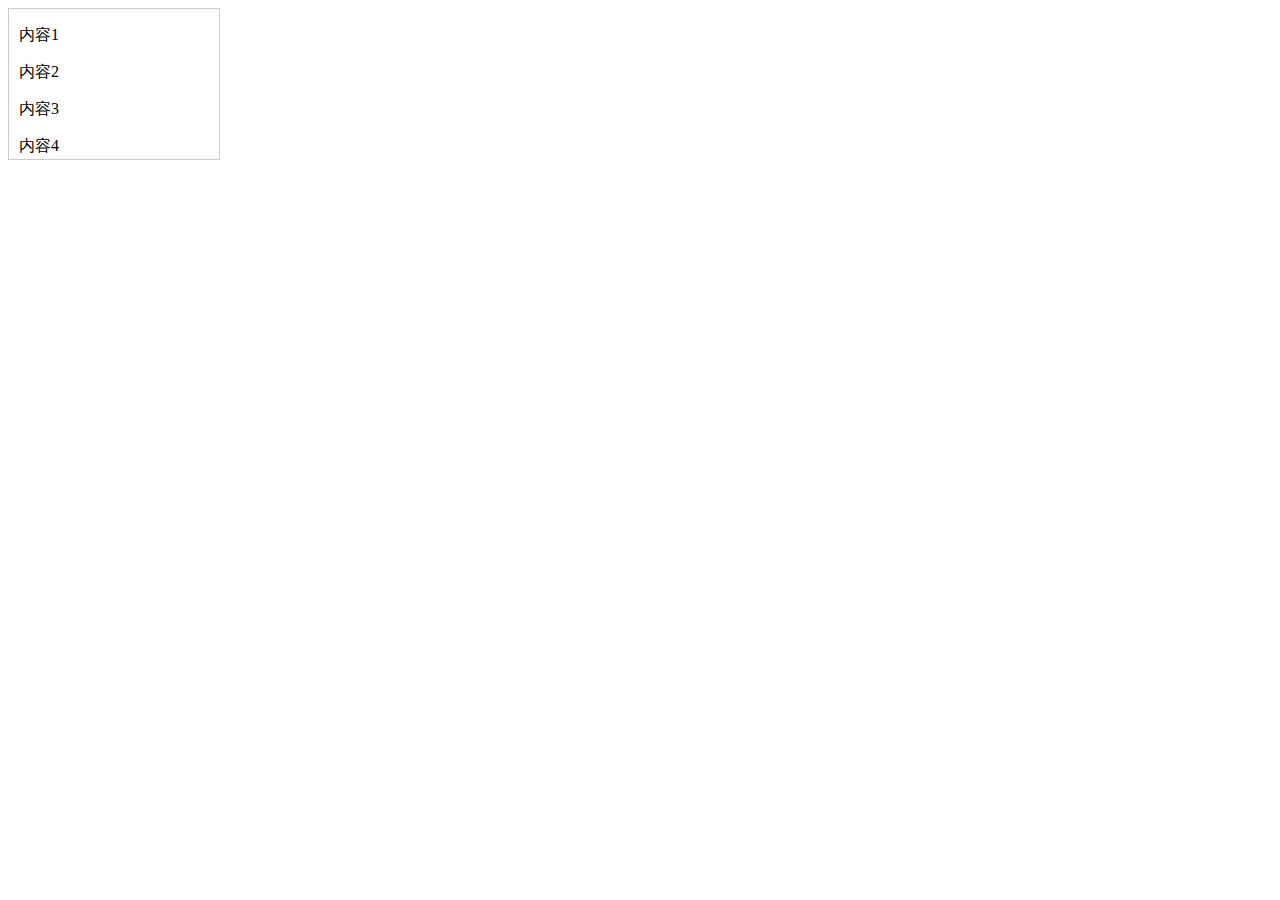
<file: html/csstest.html>
<!DOCTYPE html>
<html>
<head>
  <meta http-equiv="Content-Type" content="text/html; charset=utf-8" />
  <style>
  .content{
    width: 200px;
    height: 150px;
    padding-left: 10px;
    border: 1px solid #ccc;
    overflow-y: hidden;
  }
  .content:hover{
    overflow-y: auto;
  }
  .scrollbar::-webkit-scrollbar {
    width: 2px;
  }

  .scrollbar::-webkit-scrollbar-track-piece {
    background-color: #fff;
  } /* 滚动条的内层滑轨背景颜色 */

  .scrollbar::-webkit-scrollbar-track {
    background-color: #fff;
  } /* 滚动条的外层滑轨背景颜色 */

  .scrollbar::-webkit-scrollbar-thumb {
    background-color: #d4d8e2;
  } /* 滚动条的内层滑块颜色 */

  .scrollbar::-webkit-scrollbar-button {
    background-color: #fff;
    display: none;
  } /* 滑轨两头的监听按钮颜色 */
  </style>
</head>
<body>
  <div class="content scrollbar">
    <p>内容1</p>
    <p>内容2</p>
    <p>内容3</p>
    <p>内容4</p>
    <p>内容5</p>
    <p>内容6</p>
    <p>内容7</p>
  </div>
</body>
</html>
</file>
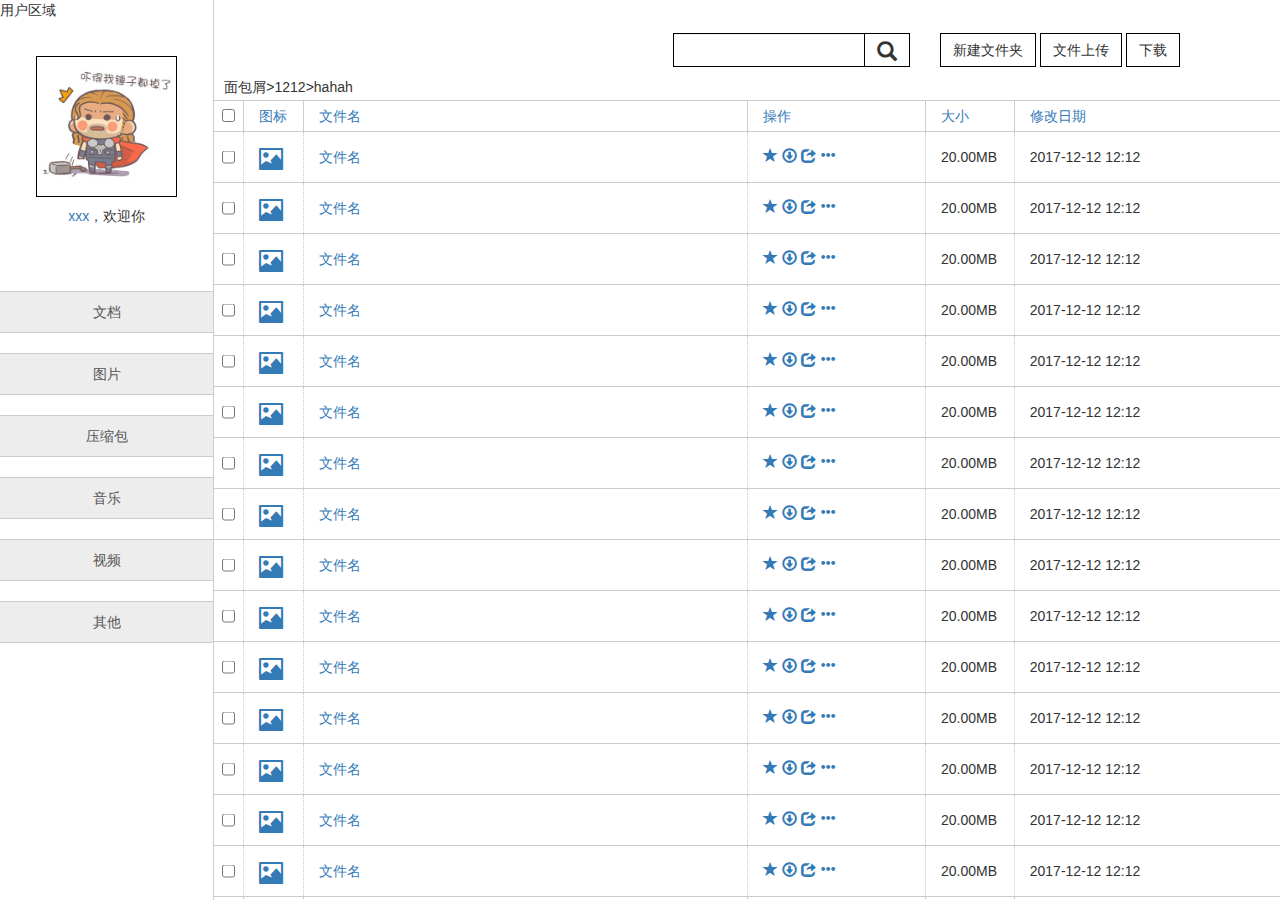
<file: html/fiilelist.html>
<html>

<head>
    <title>全部文件</title>
    <link rel="stylesheet" href="css/bootstrap.css">
    <link rel="stylesheet" href="style/style.css">
    <script type="text/javascript" src="js/jquery-3.2.1.min.js"></script>
    <script type="text/javascript" src="js/cloud.js"></script>
</head>

<body>
    <div class="container-fluid" style="overflow: hidden;">
        <div class="row">
            <!-- 左侧栏-statr -->
            <div class="col-md-2 main_left_usr" id="user_area">
                用户区域
                <div id="user_area_top" style="padding:15%">
                    <div class="thumbnail e_vertical_user rm_broder_rn" id="user_area_icon">
                        <a href="#">
                            <img src="img/tx.jpg" alt="...">
                        </a>
                        <div class="caption" align="center" id="user_area_text">
                            <a href="#">xxx</a>，欢迎你
                        </div>
                    </div>

                </div>
                <div class="bg_mxain" id="user_area_down">
                    <div class="list-group">
                        <button type="button" class="list-group-item file_kind_btn" style="text-align: center;">文档</button>
                        <button type="button" class="list-group-item file_kind_btn" style="text-align: center;">图片</button>
                        <button type="button" class="list-group-item file_kind_btn" style="text-align: center;">压缩包</button>
                        <button type="button" class="list-group-item file_kind_btn" style="text-align: center;">音乐</button>
                        <button type="button" class="list-group-item file_kind_btn" style="text-align: center;">视频</button>
                        <button type="button" class="list-group-item file_kind_btn" style="text-align: center;">其他</button>
                    </div>
                </div>
            </div>
            <!-- 左侧栏-end -->
            <div class="col-md-10 bg_head" id="t-head">
                <!-- 搜索框/下载/上传/按钮-start -->
                <div class="row">
                    <div class="col-md-12" style="height:100px">
                        <div class="row">
                            <div class="col-md-5" style="height:99px; padding-left: 10px">
                                <div style="line-height: 175px;">
                                    面包屑>1212>hahah
                                </div>

                            </div>
                            <div class="col-md-3" style="height:99px">

                                <div class="input-group e_vertical">
                                    <input type="text" class="form-control rm_broder_r" aria-label="...">
                                    <span class="input-group-btn">
                                        <button class="btn btn-default rm_broder_r" type="button">
                                            <span class="glyphicon glyphicon-search" style="font-size:20px"></span>
                                        </button>
                                    </span>

                                </div>
                                <!-- /input-group -->

                            </div>
                            <div class="col-md-4 bg_xmain " style="height:99px">
                                <button class="btn btn-default  e_vertical rm_broder_r" type="button">
                                    新建文件夹
                                </button>
                                <button class="btn btn-default  e_vertical rm_broder_r" type="button">
                                    文件上传
                                </button>
                                <button class="btn btn-default  e_vertical rm_broder_r" type="button">
                                    下载
                                </button>



                            </div>

                        </div>

                    </div>
                </div>
                <!-- 搜索框/下载/上传/按钮-end -->
                <!-- xx -->
                <div class="row">
                    <div class="col-md-12">
                        <!-- 表格字段-start -->
                        <div class="row">
                            <div class="col-md-12 main_right_theader">
                                <div class="row" id="md12">
                                    <div class="col-md-1 center-block t-header-checkbox">
                                        <input type="checkbox" class="checkbox" />
                                    </div>
                                    <div class="col-md-1 center-block t-header-icon">
                                        <a href="#" class="file-head">图标</a>
                                    </div>
                                    <div class="col-md-5 t-header-2">
                                        <a href="#" class="center-block file-head">文件名</a>
                                    </div>
                                    <div class="col-md-2 t-header-2">
                                        <a href="#" class="center-block file-head">操作</a>
                                    </div>
                                    <div class="col-md-1 t-header-2">
                                        <a href="#" class="center-block file-head">大小</a>
                                    </div>
                                    <div class="col-md-2 t-header-3">
                                        <a href="#" class="center-block file-head">修改日期</a>
                                    </div>
                                </div>
                            </div>
                        </div>
                        <div class="row">
                            <div class="col-md-12">
                                <!-- 表格字段-end -->
                                <!-- 内容-start -->
                                <div class="row" id="">
                                    <div class="col-md-12" id="scolls">
                                        <div class="row main_right_tb" id="md-scroll">
                                            <div class="col-md-1 center-block t-body-checkbox">
                                                <input type="checkbox" class="checkbox" />
                                            </div>
                                            <div class="col-md-1 center-block t-body-icon">
                                                <a href="#">
                                                    <span class="glyphicon glyphicon-picture"></span>
                                                </a>
                                            </div>
                                            <div class="col-md-5 t-body-file-e">
                                                <a href="#" class="center-block file-head">文件名</a>
                                            </div>
                                            <div class="col-md-2 t-body-file-e">
                                                <div class="file-head t-body-operate">
                                                    <a href="#">
                                                        <span class="glyphicon glyphicon-star"></span>
                                                    </a>
                                                    <a href="#">
                                                        <span class="glyphicon glyphicon-download"></span>
                                                    </a>
                                                    <a href="#">
                                                        <span class="glyphicon glyphicon-share"></span>
                                                    </a>
                                                    <a href="#">
                                                        <span class="glyphicon glyphicon-option-horizontal"></span>
                                                    </a>
                                                </div>
                                            </div>
                                            <div class="col-md-1 t-body-file-e">
                                                <span class="center-block t-body-size_time">20.00MB</span>
                                            </div>
                                            <div class="col-md-2 t-body-file-e2">
                                                <span class="center-block t-body-size_time">2017-12-12 12:12</span>
                                            </div>
                                        </div>
                                        <div class="row main_right_tb">
                                            <div class="col-md-1  center-block t-body-checkbox">
                                                <input type="checkbox" class="checkbox" />
                                            </div>
                                            <div class="col-md-1  center-block t-body-icon">
                                                <a href="#">
                                                    <span class="glyphicon glyphicon-picture"></span>
                                                </a>
                                            </div>
                                            <div class="col-md-5  t-body-file-e">
                                                <a href="#" class="center-block file-head">文件名</a>
                                            </div>
                                            <div class="col-md-2  t-body-file-e">
                                                <div class="file-head t-body-operate">
                                                    <a href="#">
                                                        <span class="glyphicon glyphicon-star"></span>
                                                    </a>
                                                    <a href="#">
                                                        <span class="glyphicon glyphicon-download"></span>
                                                    </a>
                                                    <a href="#">
                                                        <span class="glyphicon glyphicon-share"></span>
                                                    </a>
                                                    <a href="#">
                                                        <span class="glyphicon glyphicon-option-horizontal"></span>
                                                    </a>
                                                </div>
                                            </div>
                                            <div class="col-md-1  t-body-file-e">
                                                <span class="center-block t-body-size_time">20.00MB</span>
                                            </div>
                                            <div class="col-md-2  t-body-file-e2">
                                                <span class="center-block t-body-size_time">2017-12-12 12:12</span>
                                            </div>
                                        </div>
                                        <div class="row main_right_tb" id="md-scroll">
                                            <div class="col-md-1 center-block t-body-checkbox">
                                                <input type="checkbox" class="checkbox" />
                                            </div>
                                            <div class="col-md-1 center-block t-body-icon">
                                                <a href="#">
                                                    <span class="glyphicon glyphicon-picture"></span>
                                                </a>
                                            </div>
                                            <div class="col-md-5 t-body-file-e">
                                                <a href="#" class="center-block file-head">文件名</a>
                                            </div>
                                            <div class="col-md-2 t-body-file-e">
                                                <div class="file-head t-body-operate">
                                                    <a href="#">
                                                        <span class="glyphicon glyphicon-star"></span>
                                                    </a>
                                                    <a href="#">
                                                        <span class="glyphicon glyphicon-download"></span>
                                                    </a>
                                                    <a href="#">
                                                        <span class="glyphicon glyphicon-share"></span>
                                                    </a>
                                                    <a href="#">
                                                        <span class="glyphicon glyphicon-option-horizontal"></span>
                                                    </a>
                                                </div>
                                            </div>
                                            <div class="col-md-1 t-body-file-e">
                                                <span class="center-block t-body-size_time">20.00MB</span>
                                            </div>
                                            <div class="col-md-2 t-body-file-e2">
                                                <span class="center-block t-body-size_time">2017-12-12 12:12</span>
                                            </div>
                                        </div>
                                        <div class="row main_right_tb">
                                            <div class="col-md-1  center-block t-body-checkbox">
                                                <input type="checkbox" class="checkbox" />
                                            </div>
                                            <div class="col-md-1  center-block t-body-icon">
                                                <a href="#">
                                                    <span class="glyphicon glyphicon-picture"></span>
                                                </a>
                                            </div>
                                            <div class="col-md-5  t-body-file-e">
                                                <a href="#" class="center-block file-head">文件名</a>
                                            </div>
                                            <div class="col-md-2  t-body-file-e">
                                                <div class="file-head t-body-operate">
                                                    <a href="#">
                                                        <span class="glyphicon glyphicon-star"></span>
                                                    </a>
                                                    <a href="#">
                                                        <span class="glyphicon glyphicon-download"></span>
                                                    </a>
                                                    <a href="#">
                                                        <span class="glyphicon glyphicon-share"></span>
                                                    </a>
                                                    <a href="#">
                                                        <span class="glyphicon glyphicon-option-horizontal"></span>
                                                    </a>
                                                </div>
                                            </div>
                                            <div class="col-md-1  t-body-file-e">
                                                <span class="center-block t-body-size_time">20.00MB</span>
                                            </div>
                                            <div class="col-md-2  t-body-file-e2">
                                                <span class="center-block t-body-size_time">2017-12-12 12:12</span>
                                            </div>
                                        </div>
                                        <div class="row main_right_tb" id="md-scroll">
                                            <div class="col-md-1 center-block t-body-checkbox">
                                                <input type="checkbox" class="checkbox" />
                                            </div>
                                            <div class="col-md-1 center-block t-body-icon">
                                                <a href="#">
                                                    <span class="glyphicon glyphicon-picture"></span>
                                                </a>
                                            </div>
                                            <div class="col-md-5 t-body-file-e">
                                                <a href="#" class="center-block file-head">文件名</a>
                                            </div>
                                            <div class="col-md-2 t-body-file-e">
                                                <div class="file-head t-body-operate">
                                                    <a href="#">
                                                        <span class="glyphicon glyphicon-star"></span>
                                                    </a>
                                                    <a href="#">
                                                        <span class="glyphicon glyphicon-download"></span>
                                                    </a>
                                                    <a href="#">
                                                        <span class="glyphicon glyphicon-share"></span>
                                                    </a>
                                                    <a href="#">
                                                        <span class="glyphicon glyphicon-option-horizontal"></span>
                                                    </a>
                                                </div>
                                            </div>
                                            <div class="col-md-1 t-body-file-e">
                                                <span class="center-block t-body-size_time">20.00MB</span>
                                            </div>
                                            <div class="col-md-2 t-body-file-e2">
                                                <span class="center-block t-body-size_time">2017-12-12 12:12</span>
                                            </div>
                                        </div>
                                        <div class="row main_right_tb">
                                            <div class="col-md-1  center-block t-body-checkbox">
                                                <input type="checkbox" class="checkbox" />
                                            </div>
                                            <div class="col-md-1  center-block t-body-icon">
                                                <a href="#">
                                                    <span class="glyphicon glyphicon-picture"></span>
                                                </a>
                                            </div>
                                            <div class="col-md-5  t-body-file-e">
                                                <a href="#" class="center-block file-head">文件名</a>
                                            </div>
                                            <div class="col-md-2  t-body-file-e">
                                                <div class="file-head t-body-operate">
                                                    <a href="#">
                                                        <span class="glyphicon glyphicon-star"></span>
                                                    </a>
                                                    <a href="#">
                                                        <span class="glyphicon glyphicon-download"></span>
                                                    </a>
                                                    <a href="#">
                                                        <span class="glyphicon glyphicon-share"></span>
                                                    </a>
                                                    <a href="#">
                                                        <span class="glyphicon glyphicon-option-horizontal"></span>
                                                    </a>
                                                </div>
                                            </div>
                                            <div class="col-md-1  t-body-file-e">
                                                <span class="center-block t-body-size_time">20.00MB</span>
                                            </div>
                                            <div class="col-md-2  t-body-file-e2">
                                                <span class="center-block t-body-size_time">2017-12-12 12:12</span>
                                            </div>
                                        </div>
                                        <div class="row main_right_tb" id="md-scroll">
                                            <div class="col-md-1 center-block t-body-checkbox">
                                                <input type="checkbox" class="checkbox" />
                                            </div>
                                            <div class="col-md-1 center-block t-body-icon">
                                                <a href="#">
                                                    <span class="glyphicon glyphicon-picture"></span>
                                                </a>
                                            </div>
                                            <div class="col-md-5 t-body-file-e">
                                                <a href="#" class="center-block file-head">文件名</a>
                                            </div>
                                            <div class="col-md-2 t-body-file-e">
                                                <div class="file-head t-body-operate">
                                                    <a href="#">
                                                        <span class="glyphicon glyphicon-star"></span>
                                                    </a>
                                                    <a href="#">
                                                        <span class="glyphicon glyphicon-download"></span>
                                                    </a>
                                                    <a href="#">
                                                        <span class="glyphicon glyphicon-share"></span>
                                                    </a>
                                                    <a href="#">
                                                        <span class="glyphicon glyphicon-option-horizontal"></span>
                                                    </a>
                                                </div>
                                            </div>
                                            <div class="col-md-1 t-body-file-e">
                                                <span class="center-block t-body-size_time">20.00MB</span>
                                            </div>
                                            <div class="col-md-2 t-body-file-e2">
                                                <span class="center-block t-body-size_time">2017-12-12 12:12</span>
                                            </div>
                                        </div>
                                        <div class="row main_right_tb">
                                            <div class="col-md-1  center-block t-body-checkbox">
                                                <input type="checkbox" class="checkbox" />
                                            </div>
                                            <div class="col-md-1  center-block t-body-icon">
                                                <a href="#">
                                                    <span class="glyphicon glyphicon-picture"></span>
                                                </a>
                                            </div>
                                            <div class="col-md-5  t-body-file-e">
                                                <a href="#" class="center-block file-head">文件名</a>
                                            </div>
                                            <div class="col-md-2  t-body-file-e">
                                                <div class="file-head t-body-operate">
                                                    <a href="#">
                                                        <span class="glyphicon glyphicon-star"></span>
                                                    </a>
                                                    <a href="#">
                                                        <span class="glyphicon glyphicon-download"></span>
                                                    </a>
                                                    <a href="#">
                                                        <span class="glyphicon glyphicon-share"></span>
                                                    </a>
                                                    <a href="#">
                                                        <span class="glyphicon glyphicon-option-horizontal"></span>
                                                    </a>
                                                </div>
                                            </div>
                                            <div class="col-md-1  t-body-file-e">
                                                <span class="center-block t-body-size_time">20.00MB</span>
                                            </div>
                                            <div class="col-md-2  t-body-file-e2">
                                                <span class="center-block t-body-size_time">2017-12-12 12:12</span>
                                            </div>
                                        </div>
                                        <div class="row main_right_tb" id="md-scroll">
                                            <div class="col-md-1 center-block t-body-checkbox">
                                                <input type="checkbox" class="checkbox" />
                                            </div>
                                            <div class="col-md-1 center-block t-body-icon">
                                                <a href="#">
                                                    <span class="glyphicon glyphicon-picture"></span>
                                                </a>
                                            </div>
                                            <div class="col-md-5 t-body-file-e">
                                                <a href="#" class="center-block file-head">文件名</a>
                                            </div>
                                            <div class="col-md-2 t-body-file-e">
                                                <div class="file-head t-body-operate">
                                                    <a href="#">
                                                        <span class="glyphicon glyphicon-star"></span>
                                                    </a>
                                                    <a href="#">
                                                        <span class="glyphicon glyphicon-download"></span>
                                                    </a>
                                                    <a href="#">
                                                        <span class="glyphicon glyphicon-share"></span>
                                                    </a>
                                                    <a href="#">
                                                        <span class="glyphicon glyphicon-option-horizontal"></span>
                                                    </a>
                                                </div>
                                            </div>
                                            <div class="col-md-1 t-body-file-e">
                                                <span class="center-block t-body-size_time">20.00MB</span>
                                            </div>
                                            <div class="col-md-2 t-body-file-e2">
                                                <span class="center-block t-body-size_time">2017-12-12 12:12</span>
                                            </div>
                                        </div>
                                        <div class="row main_right_tb">
                                            <div class="col-md-1  center-block t-body-checkbox">
                                                <input type="checkbox" class="checkbox" />
                                            </div>
                                            <div class="col-md-1  center-block t-body-icon">
                                                <a href="#">
                                                    <span class="glyphicon glyphicon-picture"></span>
                                                </a>
                                            </div>
                                            <div class="col-md-5  t-body-file-e">
                                                <a href="#" class="center-block file-head">文件名</a>
                                            </div>
                                            <div class="col-md-2  t-body-file-e">
                                                <div class="file-head t-body-operate">
                                                    <a href="#">
                                                        <span class="glyphicon glyphicon-star"></span>
                                                    </a>
                                                    <a href="#">
                                                        <span class="glyphicon glyphicon-download"></span>
                                                    </a>
                                                    <a href="#">
                                                        <span class="glyphicon glyphicon-share"></span>
                                                    </a>
                                                    <a href="#">
                                                        <span class="glyphicon glyphicon-option-horizontal"></span>
                                                    </a>
                                                </div>
                                            </div>
                                            <div class="col-md-1  t-body-file-e">
                                                <span class="center-block t-body-size_time">20.00MB</span>
                                            </div>
                                            <div class="col-md-2  t-body-file-e2">
                                                <span class="center-block t-body-size_time">2017-12-12 12:12</span>
                                            </div>
                                        </div>
                                        <div class="row main_right_tb" id="md-scroll">
                                            <div class="col-md-1 center-block t-body-checkbox">
                                                <input type="checkbox" class="checkbox" />
                                            </div>
                                            <div class="col-md-1 center-block t-body-icon">
                                                <a href="#">
                                                    <span class="glyphicon glyphicon-picture"></span>
                                                </a>
                                            </div>
                                            <div class="col-md-5 t-body-file-e">
                                                <a href="#" class="center-block file-head">文件名</a>
                                            </div>
                                            <div class="col-md-2 t-body-file-e">
                                                <div class="file-head t-body-operate">
                                                    <a href="#">
                                                        <span class="glyphicon glyphicon-star"></span>
                                                    </a>
                                                    <a href="#">
                                                        <span class="glyphicon glyphicon-download"></span>
                                                    </a>
                                                    <a href="#">
                                                        <span class="glyphicon glyphicon-share"></span>
                                                    </a>
                                                    <a href="#">
                                                        <span class="glyphicon glyphicon-option-horizontal"></span>
                                                    </a>
                                                </div>
                                            </div>
                                            <div class="col-md-1 t-body-file-e">
                                                <span class="center-block t-body-size_time">20.00MB</span>
                                            </div>
                                            <div class="col-md-2 t-body-file-e2">
                                                <span class="center-block t-body-size_time">2017-12-12 12:12</span>
                                            </div>
                                        </div>
                                        <div class="row main_right_tb">
                                            <div class="col-md-1  center-block t-body-checkbox">
                                                <input type="checkbox" class="checkbox" />
                                            </div>
                                            <div class="col-md-1  center-block t-body-icon">
                                                <a href="#">
                                                    <span class="glyphicon glyphicon-picture"></span>
                                                </a>
                                            </div>
                                            <div class="col-md-5  t-body-file-e">
                                                <a href="#" class="center-block file-head">文件名</a>
                                            </div>
                                            <div class="col-md-2  t-body-file-e">
                                                <div class="file-head t-body-operate">
                                                    <a href="#">
                                                        <span class="glyphicon glyphicon-star"></span>
                                                    </a>
                                                    <a href="#">
                                                        <span class="glyphicon glyphicon-download"></span>
                                                    </a>
                                                    <a href="#">
                                                        <span class="glyphicon glyphicon-share"></span>
                                                    </a>
                                                    <a href="#">
                                                        <span class="glyphicon glyphicon-option-horizontal"></span>
                                                    </a>
                                                </div>
                                            </div>
                                            <div class="col-md-1  t-body-file-e">
                                                <span class="center-block t-body-size_time">20.00MB</span>
                                            </div>
                                            <div class="col-md-2  t-body-file-e2">
                                                <span class="center-block t-body-size_time">2017-12-12 12:12</span>
                                            </div>
                                        </div>
                                        <div class="row main_right_tb" id="md-scroll">
                                            <div class="col-md-1 center-block t-body-checkbox">
                                                <input type="checkbox" class="checkbox" />
                                            </div>
                                            <div class="col-md-1 center-block t-body-icon">
                                                <a href="#">
                                                    <span class="glyphicon glyphicon-picture"></span>
                                                </a>
                                            </div>
                                            <div class="col-md-5 t-body-file-e">
                                                <a href="#" class="center-block file-head">文件名</a>
                                            </div>
                                            <div class="col-md-2 t-body-file-e">
                                                <div class="file-head t-body-operate">
                                                    <a href="#">
                                                        <span class="glyphicon glyphicon-star"></span>
                                                    </a>
                                                    <a href="#">
                                                        <span class="glyphicon glyphicon-download"></span>
                                                    </a>
                                                    <a href="#">
                                                        <span class="glyphicon glyphicon-share"></span>
                                                    </a>
                                                    <a href="#">
                                                        <span class="glyphicon glyphicon-option-horizontal"></span>
                                                    </a>
                                                </div>
                                            </div>
                                            <div class="col-md-1 t-body-file-e">
                                                <span class="center-block t-body-size_time">20.00MB</span>
                                            </div>
                                            <div class="col-md-2 t-body-file-e2">
                                                <span class="center-block t-body-size_time">2017-12-12 12:12</span>
                                            </div>
                                        </div>
                                        <div class="row main_right_tb">
                                            <div class="col-md-1  center-block t-body-checkbox">
                                                <input type="checkbox" class="checkbox" />
                                            </div>
                                            <div class="col-md-1  center-block t-body-icon">
                                                <a href="#">
                                                    <span class="glyphicon glyphicon-picture"></span>
                                                </a>
                                            </div>
                                            <div class="col-md-5  t-body-file-e">
                                                <a href="#" class="center-block file-head">文件名</a>
                                            </div>
                                            <div class="col-md-2  t-body-file-e">
                                                <div class="file-head t-body-operate">
                                                    <a href="#">
                                                        <span class="glyphicon glyphicon-star"></span>
                                                    </a>
                                                    <a href="#">
                                                        <span class="glyphicon glyphicon-download"></span>
                                                    </a>
                                                    <a href="#">
                                                        <span class="glyphicon glyphicon-share"></span>
                                                    </a>
                                                    <a href="#">
                                                        <span class="glyphicon glyphicon-option-horizontal"></span>
                                                    </a>
                                                </div>
                                            </div>
                                            <div class="col-md-1  t-body-file-e">
                                                <span class="center-block t-body-size_time">20.00MB</span>
                                            </div>
                                            <div class="col-md-2  t-body-file-e2">
                                                <span class="center-block t-body-size_time">2017-12-12 12:12</span>
                                            </div>
                                        </div>
                                        <div class="row main_right_tb" id="md-scroll">
                                            <div class="col-md-1 center-block t-body-checkbox">
                                                <input type="checkbox" class="checkbox" />
                                            </div>
                                            <div class="col-md-1 center-block t-body-icon">
                                                <a href="#">
                                                    <span class="glyphicon glyphicon-picture"></span>
                                                </a>
                                            </div>
                                            <div class="col-md-5 t-body-file-e">
                                                <a href="#" class="center-block file-head">文件名</a>
                                            </div>
                                            <div class="col-md-2 t-body-file-e">
                                                <div class="file-head t-body-operate">
                                                    <a href="#">
                                                        <span class="glyphicon glyphicon-star"></span>
                                                    </a>
                                                    <a href="#">
                                                        <span class="glyphicon glyphicon-download"></span>
                                                    </a>
                                                    <a href="#">
                                                        <span class="glyphicon glyphicon-share"></span>
                                                    </a>
                                                    <a href="#">
                                                        <span class="glyphicon glyphicon-option-horizontal"></span>
                                                    </a>
                                                </div>
                                            </div>
                                            <div class="col-md-1 t-body-file-e">
                                                <span class="center-block t-body-size_time">20.00MB</span>
                                            </div>
                                            <div class="col-md-2 t-body-file-e2">
                                                <span class="center-block t-body-size_time">2017-12-12 12:12</span>
                                            </div>
                                        </div>
                                        <div class="row main_right_tb">
                                            <div class="col-md-1  center-block t-body-checkbox">
                                                <input type="checkbox" class="checkbox" />
                                            </div>
                                            <div class="col-md-1  center-block t-body-icon">
                                                <a href="#">
                                                    <span class="glyphicon glyphicon-picture"></span>
                                                </a>
                                            </div>
                                            <div class="col-md-5  t-body-file-e">
                                                <a href="#" class="center-block file-head">文件名</a>
                                            </div>
                                            <div class="col-md-2  t-body-file-e">
                                                <div class="file-head t-body-operate">
                                                    <a href="#">
                                                        <span class="glyphicon glyphicon-star"></span>
                                                    </a>
                                                    <a href="#">
                                                        <span class="glyphicon glyphicon-download"></span>
                                                    </a>
                                                    <a href="#">
                                                        <span class="glyphicon glyphicon-share"></span>
                                                    </a>
                                                    <a href="#">
                                                        <span class="glyphicon glyphicon-option-horizontal"></span>
                                                    </a>
                                                </div>
                                            </div>
                                            <div class="col-md-1  t-body-file-e">
                                                <span class="center-block t-body-size_time">20.00MB</span>
                                            </div>
                                            <div class="col-md-2  t-body-file-e2">
                                                <span class="center-block t-body-size_time">2017-12-12 12:12</span>
                                            </div>
                                        </div>
                                        <div class="row main_right_tb" id="md-scroll">
                                            <div class="col-md-1 center-block t-body-checkbox">
                                                <input type="checkbox" class="checkbox" />
                                            </div>
                                            <div class="col-md-1 center-block t-body-icon">
                                                <a href="#">
                                                    <span class="glyphicon glyphicon-picture"></span>
                                                </a>
                                            </div>
                                            <div class="col-md-5 t-body-file-e">
                                                <a href="#" class="center-block file-head">文件名</a>
                                            </div>
                                            <div class="col-md-2 t-body-file-e">
                                                <div class="file-head t-body-operate">
                                                    <a href="#">
                                                        <span class="glyphicon glyphicon-star"></span>
                                                    </a>
                                                    <a href="#">
                                                        <span class="glyphicon glyphicon-download"></span>
                                                    </a>
                                                    <a href="#">
                                                        <span class="glyphicon glyphicon-share"></span>
                                                    </a>
                                                    <a href="#">
                                                        <span class="glyphicon glyphicon-option-horizontal"></span>
                                                    </a>
                                                </div>
                                            </div>
                                            <div class="col-md-1 t-body-file-e">
                                                <span class="center-block t-body-size_time">20.00MB</span>
                                            </div>
                                            <div class="col-md-2 t-body-file-e2">
                                                <span class="center-block t-body-size_time">2017-12-12 12:12</span>
                                            </div>
                                        </div>
                                        <div class="row main_right_tb">
                                            <div class="col-md-1  center-block t-body-checkbox">
                                                <input type="checkbox" class="checkbox" />
                                            </div>
                                            <div class="col-md-1  center-block t-body-icon">
                                                <a href="#">
                                                    <span class="glyphicon glyphicon-picture"></span>
                                                </a>
                                            </div>
                                            <div class="col-md-5  t-body-file-e">
                                                <a href="#" class="center-block file-head">文件名</a>
                                            </div>
                                            <div class="col-md-2  t-body-file-e">
                                                <div class="file-head t-body-operate">
                                                    <a href="#">
                                                        <span class="glyphicon glyphicon-star"></span>
                                                    </a>
                                                    <a href="#">
                                                        <span class="glyphicon glyphicon-download"></span>
                                                    </a>
                                                    <a href="#">
                                                        <span class="glyphicon glyphicon-share"></span>
                                                    </a>
                                                    <a href="#">
                                                        <span class="glyphicon glyphicon-option-horizontal"></span>
                                                    </a>
                                                </div>
                                            </div>
                                            <div class="col-md-1  t-body-file-e">
                                                <span class="center-block t-body-size_time">20.00MB</span>
                                            </div>
                                            <div class="col-md-2  t-body-file-e2">
                                                <span class="center-block t-body-size_time">2017-12-12 12:12</span>
                                            </div>
                                        </div>
                                        <div class="row main_right_tb" id="md-scroll">
                                            <div class="col-md-1 center-block t-body-checkbox">
                                                <input type="checkbox" class="checkbox" />
                                            </div>
                                            <div class="col-md-1 center-block t-body-icon">
                                                <a href="#">
                                                    <span class="glyphicon glyphicon-picture"></span>
                                                </a>
                                            </div>
                                            <div class="col-md-5 t-body-file-e">
                                                <a href="#" class="center-block file-head">文件名</a>
                                            </div>
                                            <div class="col-md-2 t-body-file-e">
                                                <div class="file-head t-body-operate">
                                                    <a href="#">
                                                        <span class="glyphicon glyphicon-star"></span>
                                                    </a>
                                                    <a href="#">
                                                        <span class="glyphicon glyphicon-download"></span>
                                                    </a>
                                                    <a href="#">
                                                        <span class="glyphicon glyphicon-share"></span>
                                                    </a>
                                                    <a href="#">
                                                        <span class="glyphicon glyphicon-option-horizontal"></span>
                                                    </a>
                                                </div>
                                            </div>
                                            <div class="col-md-1 t-body-file-e">
                                                <span class="center-block t-body-size_time">20.00MB</span>
                                            </div>
                                            <div class="col-md-2 t-body-file-e2">
                                                <span class="center-block t-body-size_time">2017-12-12 12:12</span>
                                            </div>
                                        </div>
                                        <div class="row main_right_tb">
                                            <div class="col-md-1  center-block t-body-checkbox">
                                                <input type="checkbox" class="checkbox" />
                                            </div>
                                            <div class="col-md-1  center-block t-body-icon">
                                                <a href="#">
                                                    <span class="glyphicon glyphicon-picture"></span>
                                                </a>
                                            </div>
                                            <div class="col-md-5  t-body-file-e">
                                                <a href="#" class="center-block file-head">文件名</a>
                                            </div>
                                            <div class="col-md-2  t-body-file-e">
                                                <div class="file-head t-body-operate">
                                                    <a href="#">
                                                        <span class="glyphicon glyphicon-star"></span>
                                                    </a>
                                                    <a href="#">
                                                        <span class="glyphicon glyphicon-download"></span>
                                                    </a>
                                                    <a href="#">
                                                        <span class="glyphicon glyphicon-share"></span>
                                                    </a>
                                                    <a href="#">
                                                        <span class="glyphicon glyphicon-option-horizontal"></span>
                                                    </a>
                                                </div>
                                            </div>
                                            <div class="col-md-1  t-body-file-e">
                                                <span class="center-block t-body-size_time">20.00MB</span>
                                            </div>
                                            <div class="col-md-2  t-body-file-e2">
                                                <span class="center-block t-body-size_time">2017-12-12 12:12</span>
                                            </div>
                                        </div>
                                        <div class="row main_right_tb" id="md-scroll">
                                            <div class="col-md-1 center-block t-body-checkbox">
                                                <input type="checkbox" class="checkbox" />
                                            </div>
                                            <div class="col-md-1 center-block t-body-icon">
                                                <a href="#">
                                                    <span class="glyphicon glyphicon-picture"></span>
                                                </a>
                                            </div>
                                            <div class="col-md-5 t-body-file-e">
                                                <a href="#" class="center-block file-head">文件名</a>
                                            </div>
                                            <div class="col-md-2 t-body-file-e">
                                                <div class="file-head t-body-operate">
                                                    <a href="#">
                                                        <span class="glyphicon glyphicon-star"></span>
                                                    </a>
                                                    <a href="#">
                                                        <span class="glyphicon glyphicon-download"></span>
                                                    </a>
                                                    <a href="#">
                                                        <span class="glyphicon glyphicon-share"></span>
                                                    </a>
                                                    <a href="#">
                                                        <span class="glyphicon glyphicon-option-horizontal"></span>
                                                    </a>
                                                </div>
                                            </div>
                                            <div class="col-md-1 t-body-file-e">
                                                <span class="center-block t-body-size_time">20.00MB</span>
                                            </div>
                                            <div class="col-md-2 t-body-file-e2">
                                                <span class="center-block t-body-size_time">2017-12-12 12:12</span>
                                            </div>
                                        </div>
                                        <div class="row main_right_tb">
                                            <div class="col-md-1  center-block t-body-checkbox">
                                                <input type="checkbox" class="checkbox" />
                                            </div>
                                            <div class="col-md-1  center-block t-body-icon">
                                                <a href="#">
                                                    <span class="glyphicon glyphicon-picture"></span>
                                                </a>
                                            </div>
                                            <div class="col-md-5  t-body-file-e">
                                                <a href="#" class="center-block file-head">文件名</a>
                                            </div>
                                            <div class="col-md-2  t-body-file-e">
                                                <div class="file-head t-body-operate">
                                                    <a href="#">
                                                        <span class="glyphicon glyphicon-star"></span>
                                                    </a>
                                                    <a href="#">
                                                        <span class="glyphicon glyphicon-download"></span>
                                                    </a>
                                                    <a href="#">
                                                        <span class="glyphicon glyphicon-share"></span>
                                                    </a>
                                                    <a href="#">
                                                        <span class="glyphicon glyphicon-option-horizontal"></span>
                                                    </a>
                                                </div>
                                            </div>
                                            <div class="col-md-1  t-body-file-e">
                                                <span class="center-block t-body-size_time">20.00MB</span>
                                            </div>
                                            <div class="col-md-2  t-body-file-e2">
                                                <span class="center-block t-body-size_time">2017-12-12 12:12</span>
                                            </div>
                                        </div>
                                        <div class="row main_right_tb" id="md-scroll">
                                            <div class="col-md-1 center-block t-body-checkbox">
                                                <input type="checkbox" class="checkbox" />
                                            </div>
                                            <div class="col-md-1 center-block t-body-icon">
                                                <a href="#">
                                                    <span class="glyphicon glyphicon-picture"></span>
                                                </a>
                                            </div>
                                            <div class="col-md-5 t-body-file-e">
                                                <a href="#" class="center-block file-head">文件名</a>
                                            </div>
                                            <div class="col-md-2 t-body-file-e">
                                                <div class="file-head t-body-operate">
                                                    <a href="#">
                                                        <span class="glyphicon glyphicon-star"></span>
                                                    </a>
                                                    <a href="#">
                                                        <span class="glyphicon glyphicon-download"></span>
                                                    </a>
                                                    <a href="#">
                                                        <span class="glyphicon glyphicon-share"></span>
                                                    </a>
                                                    <a href="#">
                                                        <span class="glyphicon glyphicon-option-horizontal"></span>
                                                    </a>
                                                </div>
                                            </div>
                                            <div class="col-md-1 t-body-file-e">
                                                <span class="center-block t-body-size_time">20.00MB</span>
                                            </div>
                                            <div class="col-md-2 t-body-file-e2">
                                                <span class="center-block t-body-size_time">2017-12-12 12:12</span>
                                            </div>
                                        </div>
                                        <div class="row main_right_tb">
                                            <div class="col-md-1  center-block t-body-checkbox">
                                                <input type="checkbox" class="checkbox" />
                                            </div>
                                            <div class="col-md-1  center-block t-body-icon">
                                                <a href="#">
                                                    <span class="glyphicon glyphicon-picture"></span>
                                                </a>
                                            </div>
                                            <div class="col-md-5  t-body-file-e">
                                                <a href="#" class="center-block file-head">文件名</a>
                                            </div>
                                            <div class="col-md-2  t-body-file-e">
                                                <div class="file-head t-body-operate">
                                                    <a href="#">
                                                        <span class="glyphicon glyphicon-star"></span>
                                                    </a>
                                                    <a href="#">
                                                        <span class="glyphicon glyphicon-download"></span>
                                                    </a>
                                                    <a href="#">
                                                        <span class="glyphicon glyphicon-share"></span>
                                                    </a>
                                                    <a href="#">
                                                        <span class="glyphicon glyphicon-option-horizontal"></span>
                                                    </a>
                                                </div>
                                            </div>
                                            <div class="col-md-1  t-body-file-e">
                                                <span class="center-block t-body-size_time">20.00MB</span>
                                            </div>
                                            <div class="col-md-2  t-body-file-e2">
                                                <span class="center-block t-body-size_time">2017-12-12 12:12</span>
                                            </div>
                                        </div>
                                        <div class="row main_right_tb" id="md-scroll">
                                            <div class="col-md-1 center-block t-body-checkbox">
                                                <input type="checkbox" class="checkbox" />
                                            </div>
                                            <div class="col-md-1 center-block t-body-icon">
                                                <a href="#">
                                                    <span class="glyphicon glyphicon-picture"></span>
                                                </a>
                                            </div>
                                            <div class="col-md-5 t-body-file-e">
                                                <a href="#" class="center-block file-head">文件名</a>
                                            </div>
                                            <div class="col-md-2 t-body-file-e">
                                                <div class="file-head t-body-operate">
                                                    <a href="#">
                                                        <span class="glyphicon glyphicon-star"></span>
                                                    </a>
                                                    <a href="#">
                                                        <span class="glyphicon glyphicon-download"></span>
                                                    </a>
                                                    <a href="#">
                                                        <span class="glyphicon glyphicon-share"></span>
                                                    </a>
                                                    <a href="#">
                                                        <span class="glyphicon glyphicon-option-horizontal"></span>
                                                    </a>
                                                </div>
                                            </div>
                                            <div class="col-md-1 t-body-file-e">
                                                <span class="center-block t-body-size_time">20.00MB</span>
                                            </div>
                                            <div class="col-md-2 t-body-file-e2">
                                                <span class="center-block t-body-size_time">2017-12-12 12:12</span>
                                            </div>
                                        </div>
                                        <div class="row main_right_tb">
                                            <div class="col-md-1  center-block t-body-checkbox">
                                                <input type="checkbox" class="checkbox" />
                                            </div>
                                            <div class="col-md-1  center-block t-body-icon">
                                                <a href="#">
                                                    <span class="glyphicon glyphicon-picture"></span>
                                                </a>
                                            </div>
                                            <div class="col-md-5  t-body-file-e">
                                                <a href="#" class="center-block file-head">文件名</a>
                                            </div>
                                            <div class="col-md-2  t-body-file-e">
                                                <div class="file-head t-body-operate">
                                                    <a href="#">
                                                        <span class="glyphicon glyphicon-star"></span>
                                                    </a>
                                                    <a href="#">
                                                        <span class="glyphicon glyphicon-download"></span>
                                                    </a>
                                                    <a href="#">
                                                        <span class="glyphicon glyphicon-share"></span>
                                                    </a>
                                                    <a href="#">
                                                        <span class="glyphicon glyphicon-option-horizontal"></span>
                                                    </a>
                                                </div>
                                            </div>
                                            <div class="col-md-1  t-body-file-e">
                                                <span class="center-block t-body-size_time">20.00MB</span>
                                            </div>
                                            <div class="col-md-2  t-body-file-e2">
                                                <span class="center-block t-body-size_time">2017-12-12 12:12</span>
                                            </div>
                                        </div>

                                    </div>
                                </div>
                                <!-- 内容-end -->
                            </div>
                        </div>
                    </div>
                </div>
            </div>
</body>
<script src="js/bootstrap.js"></script>

</html>
</file>
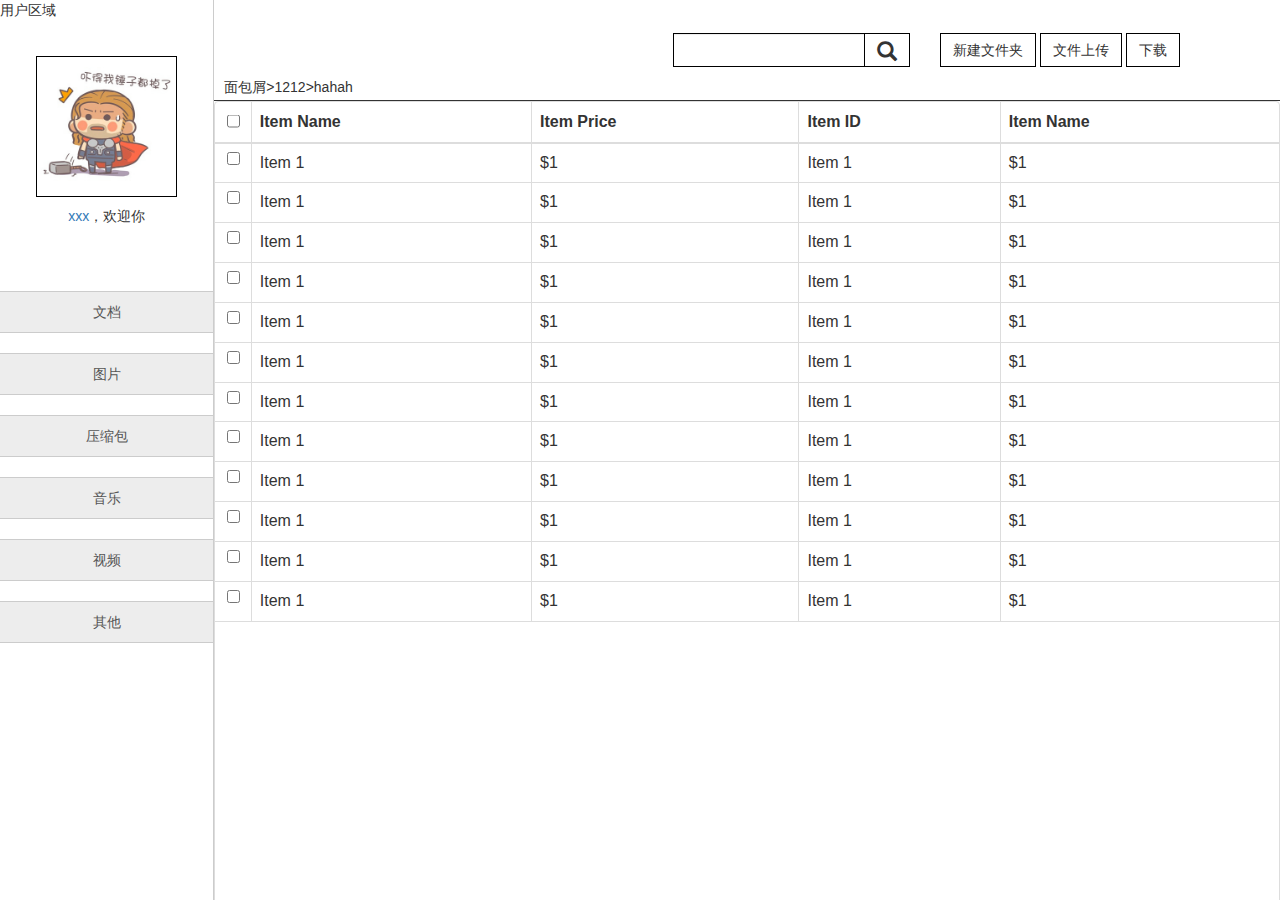
<file: html/home/boots_table.html>
<html>

<head>
    <title>全部文件</title>
    <link rel="stylesheet" href="../rescourses/css/bootstrap.css">
    <link rel="stylesheet" href="../rescourses/style/style.css">
    <link rel="stylesheet" href="../rescourses/css/bootstrap-table.css">

</head>

<body>

    <div class="container-fluid" style="overflow: hidden;">
        <div class="row">
            <!-- 左侧栏-statr -->
            <div class="col-md-2 main_left_usr" id="user_area">
                用户区域
                <div id="user_area_top" style="padding:15%">
                    <div class="thumbnail e_vertical_user rm_broder_rn" id="user_area_icon">
                        <a href="#">
                            <img src="../rescourses/img/tx.jpg" alt="...">
                        </a>
                        <div class="caption" align="center" id="user_area_text">
                            <a href="#">xxx</a>，欢迎你
                        </div>
                    </div>

                </div>
                <div class="bg_mxain" id="user_area_down">
                    <div class="list-group">
                        <button type="button" class="list-group-item file_kind_btn" style="text-align: center;">文档</button>
                        <button type="button" class="list-group-item file_kind_btn" style="text-align: center;">图片</button>
                        <button type="button" class="list-group-item file_kind_btn" style="text-align: center;">压缩包</button>
                        <button type="button" class="list-group-item file_kind_btn" style="text-align: center;">音乐</button>
                        <button type="button" class="list-group-item file_kind_btn" style="text-align: center;">视频</button>
                        <button type="button" class="list-group-item file_kind_btn" style="text-align: center;">其他</button>
                    </div>
                </div>
            </div>
            <!-- 左侧栏-end -->
            <div class="col-md-10 bg_head" id="t-head">
                <!-- 搜索框/下载/上传/按钮-start -->
                <div class="row" style="border:1px solid; border-style: none none solid none;">
                    <div class="col-md-12" style="height:100px">
                        <div class="row">
                            <div class="col-md-5" style="height:99px; padding-left: 10px">
                                <div style="line-height: 175px;">
                                    面包屑>1212>hahah
                                </div>

                            </div>
                            <div class="col-md-3" style="height:99px">

                                <div class="input-group e_vertical">
                                    <input type="text" class="form-control rm_broder_r" aria-label="...">
                                    <span class="input-group-btn">
                                        <button class="btn btn-default rm_broder_r" type="button">
                                            <span class="glyphicon glyphicon-search" style="font-size:20px"></span>
                                        </button>
                                    </span>

                                </div>
                                <!-- /input-group -->

                            </div>
                            <div class="col-md-4 bg_xmain " style="height:99px">
                                <input class="btn btn-default  e_vertical rm_broder_r" type="button" value=" 新建文件夹" />
                                <input class="btn btn-default  e_vertical rm_broder_r" type="button" value="文件上传" onclick="upload.click()" />
                                <input type="file" id="upload" onchange="upLoadFile" style="display:none" />
                                <input class="btn btn-default  e_vertical rm_broder_r" type="button" value="下载" id="dpage" />
                                <!-- Modal -->
                            </div>

                        </div>

                    </div>
                </div>
                <!-- 内容区域 -->
                <div class="row">
                    <table data-toggle="table" data-height="600px">
                        <thead>
                            <tr>
                                <th class="bs-checkbox" data-width="36px">
                                    
                                        <input type="checkbox" class="e_vertical"/>
                                    
                                </th>
                                <th>Item Name</th>
                                <th>Item Price</th>
                                <th>Item ID</th>
                                <th>Item Name</th>
                            </tr>
                        </thead>
                        <tbody>
                            <tr>
                                <td class="bs-checkbox">
                                    <input type="checkbox" style="line-height: 45px"/>
                                </td>
                                <td>Item 1</td>
                                <td>$1</td>
                                <td>Item 1</td>
                                <td>$1</td>
                            </tr>
                            <tr>
                                <td class="bs-checkbox">
                                    <input type="checkbox" />
                                </td>
                                <td>Item 1</td>
                                <td>$1</td>
                                <td>Item 1</td>
                                <td>$1</td>
                            </tr>
                            <tr>
                                <td class="bs-checkbox">
                                    <input type="checkbox" />
                                </td>
                                <td>Item 1</td>
                                <td>$1</td>
                                <td>Item 1</td>
                                <td>$1</td>
                            </tr>
                            <tr>
                                <td class="bs-checkbox">
                                    <input type="checkbox" />
                                </td>
                                <td>Item 1</td>
                                <td>$1</td>
                                <td>Item 1</td>
                                <td>$1</td>
                            </tr>
                            <tr>
                                <td class="bs-checkbox">
                                    <input type="checkbox" />
                                </td>
                                <td>Item 1</td>
                                <td>$1</td>
                                <td>Item 1</td>
                                <td>$1</td>
                            </tr>
                            <tr>
                                <td class="bs-checkbox">
                                    <input type="checkbox" />
                                </td>
                                <td>Item 1</td>
                                <td>$1</td>
                                <td>Item 1</td>
                                <td>$1</td>
                            </tr>
                            <tr>
                                <td class="bs-checkbox">
                                    <input type="checkbox" />
                                </td>
                                <td>Item 1</td>
                                <td>$1</td>
                                <td>Item 1</td>
                                <td>$1</td>
                            </tr>
                            <tr>
                                <td class="bs-checkbox">
                                    <input type="checkbox" />
                                </td>
                                <td>Item 1</td>
                                <td>$1</td>
                                <td>Item 1</td>
                                <td>$1</td>
                            </tr>
                            <tr>
                                <td class="bs-checkbox">
                                    <input type="checkbox" />
                                </td>
                                <td>Item 1</td>
                                <td>$1</td>
                                <td>Item 1</td>
                                <td>$1</td>
                            </tr>
                            <tr>
                                <td class="bs-checkbox">
                                    <input type="checkbox" />
                                </td>
                                <td>Item 1</td>
                                <td>$1</td>
                                <td>Item 1</td>
                                <td>$1</td>
                            </tr>
                            <tr>
                                <td class="bs-checkbox">
                                    <input type="checkbox" />
                                </td>
                                <td>Item 1</td>
                                <td>$1</td>
                                <td>Item 1</td>
                                <td>$1</td>
                            </tr>
                            <tr>
                                <td class="bs-checkbox">
                                    <input type="checkbox" />
                                </td>
                                <td>Item 1</td>
                                <td>$1</td>
                                <td>Item 1</td>
                                <td>$1</td>
                            </tr>
                        </tbody>
                    </table>
                </div>



            </div>
        </div>
    </div>


</body>
<script type="text/javascript" src="../rescourses/js/jquery-3.2.1.js"></script>
<script type="text/javascript" src="../rescourses/js/cloud.js"></script>
<script src="../rescourses/js/bootstrap.js"></script>
<script src="../rescourses/js/layer.js"></script>
<!-- Latest compiled and minified JavaScript -->
<script src="../rescourses/js/bootstrap-table/bootstrap-table.js"></script>

<!-- Latest compiled and minified Locales -->
<script src="../rescourses/js/bootstrap-table/locale/bootstrap-table-zh-CN.js"></script>
<script>

</script>

</html>
</file>
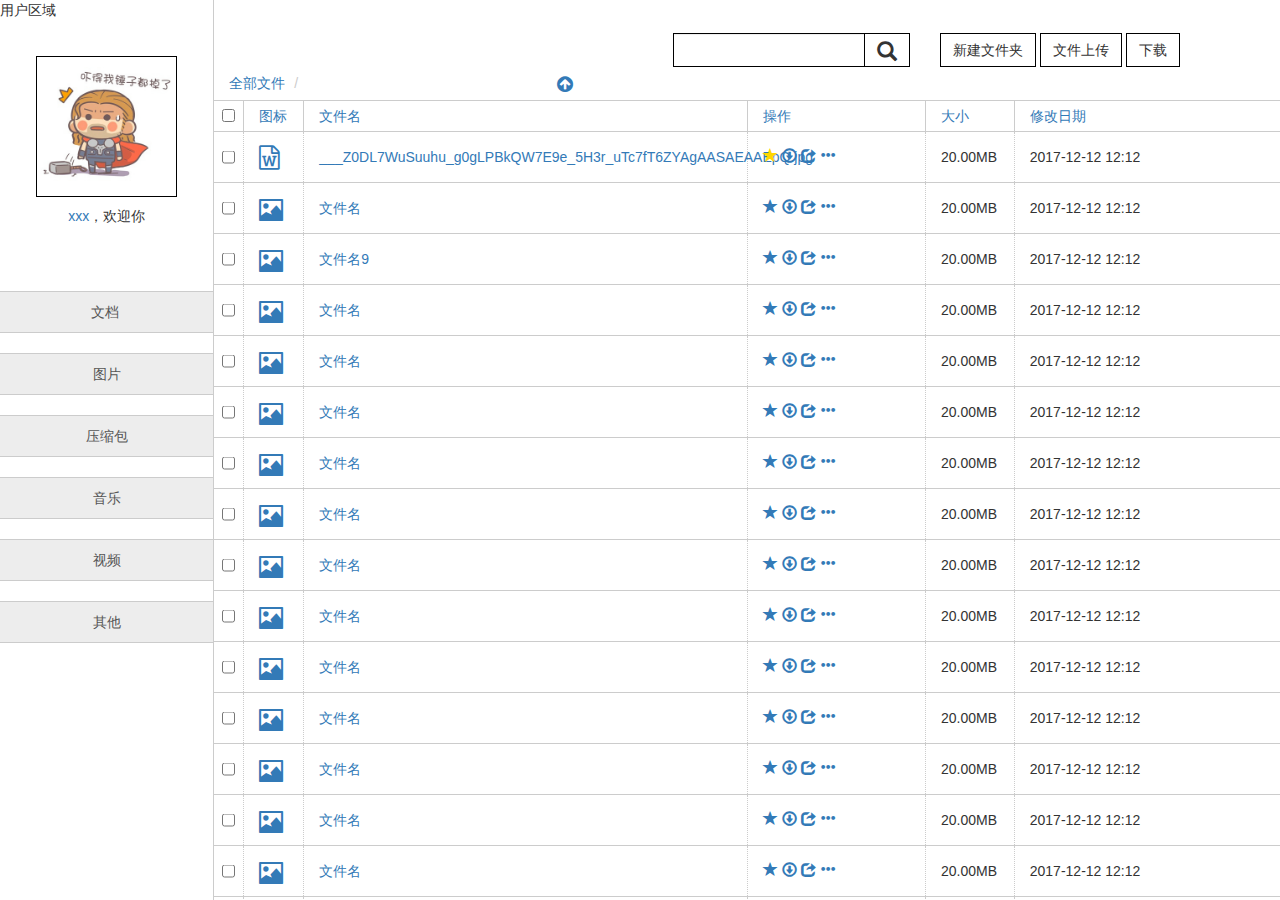
<file: html/home/fiilelist.html>
<html>

<head>
    <meta charset=UTF-8 />
    <title>全部文件</title>
    <link rel="stylesheet" href="../rescourses/css/bootstrap.css">
    <link rel="stylesheet" href="../rescourses/css/font-awesome.min.css">
    <link rel="stylesheet" href="../rescourses/style/style.css">

</head>

<body>
    <div class="container-fluid" style="overflow: hidden;">
        <div class="row">
            <!-- 左侧栏-statr -->
            <div class="col-md-2 main_left_usr" id="user_area">
                用户区域
                <div id="user_area_top" style="padding:15%">
                    <div class="thumbnail e_vertical_user rm_broder_rn" id="user_area_icon">
                        <a href="#">
                            <img src="../rescourses/img/tx.jpg" alt="...">
                        </a>
                        <div class="caption" align="center" id="user_area_text">
                            <a href="#">xxx</a>，欢迎你
                        </div>
                    </div>

                </div>
                <div class="bg_mxain" id="user_area_down">
                    <div class="list-group">
                        <button type="button" class="list-group-item file_kind_btn" style="text-align: center;">文档
                            <li class="fa file fa-1x"></li>
                        </button>
                        <button type="button" class="list-group-item file_kind_btn" style="text-align: center;">图片</button>
                        <button type="button" class="list-group-item file_kind_btn" style="text-align: center;">压缩包</button>
                        <button type="button" class="list-group-item file_kind_btn" style="text-align: center;">音乐</button>
                        <button type="button" class="list-group-item file_kind_btn" style="text-align: center;">视频</button>
                        <button type="button" class="list-group-item file_kind_btn" style="text-align: center;">其他</button>
                    </div>
                </div>
            </div>
            <!-- 左侧栏-end -->
            <div class="col-md-10 bg_head" id="t-head">
                <!-- 搜索框/下载/上传/按钮-start -->
                <div class="row">
                    <div class="col-md-12" style="height:100px">
                        <div class="row">
                            <div class="col-md-5" style="height:99px; padding-left: 0px">
                                <div>
                                    <ul class="breadcrumb col-xs-2" style="background: #ffffff;margin-top: 65px;padding-right: 0;margin-right: 0;width: auto;">
                                        <li>
                                            <a href="#">全部文件</a>
                                        </li>
                                        <li style="padding: 0;margin: 0"></li>
                                    </ul>
                                    <ul id="folder_nav" class="breadcrumb col-xs-7" style="padding-left: 0;margin-left: 0;white-space:nowrap;margin-top:65px;margin-bottom:0; background: #ffffff">

                                    </ul>
                                    <ul id="back" class="breadcrumb col-xs-1" style="padding-left: 0;margin-left: 0;white-space:nowrap;margin-top:70px;margin-bottom:0; background: #ffffff">
                                        <li>
                                            <a href="#">
                                                <span class="fa fa-lg fa-arrow-circle-up"></span>
                                            </a>
                                        </li>
                                    </ul>
                                </div>

                            </div>
                            <div class="col-md-3" style="height:99px">

                                <div class="input-group e_vertical">
                                    <input type="text" class="form-control rm_broder_r" aria-label="...">
                                    <span class="input-group-btn">
                                        <button class="btn btn-default rm_broder_r" type="button">
                                            <span class="glyphicon glyphicon-search" style="font-size:20px"></span>
                                        </button>
                                    </span>

                                </div>
                                <!-- /input-group -->

                            </div>
                            <div class="col-md-4 bg_xmain " style="height:99px">
                                <input class="btn btn-default  e_vertical rm_broder_r" type="button" onclick="newFolder()" value=" 新建文件夹" />
                                <input class="btn btn-default  e_vertical rm_broder_r" type="button" value="文件上传" onclick="upload.click()" />
                                <input type="file" id="upload" onchange="toList()" multiple="multiple" style="display:none" />
                                <input class="btn btn-default  e_vertical rm_broder_r" type="button" value="下载" id="dpage" />
                                <!-- Modal -->
                            </div>

                        </div>

                    </div>
                </div>
                <!-- 搜索框/下载/上传/按钮-end -->
                <!-- xx -->
                <div class="row">
                    <div class="col-md-12">
                        <!-- 表格字段-start -->
                        <div class="row">
                            <div class="col-md-12 main_right_theader">
                                <div class="row" id="md12">
                                    <div class="col-md-1 center-block t-header-checkbox">
                                        <input type="checkbox" class="checkbox" />
                                    </div>
                                    <div class="col-md-1 center-block t-header-icon">
                                        <a href="#" class="file-head">图标</a>
                                    </div>
                                    <div class="col-md-5 t-header-2">
                                        <a href="#" class="center-block file-head">文件名</a>
                                    </div>
                                    <div class="col-md-2 t-header-2">
                                        <a href="#" class="center-block file-head">操作</a>
                                    </div>
                                    <div class="col-md-1 t-header-2">
                                        <a href="#" class="center-block file-head">大小</a>
                                    </div>
                                    <div class="col-md-2 t-header-3">
                                        <a href="#" class="center-block file-head">修改日期</a>
                                    </div>
                                </div>
                            </div>
                        </div>
                        <div class="row">
                            <div class="col-md-12">
                                <!-- 表格字段-end -->
                                <!-- 内容-start -->
                                <div class="row" id="">
                                    <div class="col-md-12" id="scolls">
                                        <div class="row main_right_tb md-scroll">
                                            <div class="col-md-1 center-block t-body-checkbox">
                                                <input type="checkbox" class="checkbox" />
                                            </div>
                                            <div class="col-md-1 center-block t-body-icon">
                                                <a href="#">
                                                    <span class="fa fa-file-word-o"></span>
                                                </a>
                                            </div>
                                            <div class="col-md-5 t-body-file-e filename-div-l">
                                                <a href="javascript:void(0);" class="center-block file-head filename" title="aaaaaa">
                                                    ___Z0DL7WuSuuhu_g0gLPBkQW7E9e_5H3r_uTc7fT6ZYAgAASAEAAEpQ.jpg
                                                </a>
                                            </div>
                                            <div class="col-md-2 t-body-file-e">
                                                <div class="file-head t-body-operate">
                                                    <a class="marking" href="#">
                                                        <span class="glyphicon glyphicon-star icon_marked"></span>
                                                    </a>
                                                    <a href="javascript:return false;">
                                                        <span class="glyphicon glyphicon-download"></span>
                                                    </a>
                                                    <a href="#" class="share_link">
                                                        <span class="glyphicon glyphicon-share"></span>
                                                    </a>
                                                    <a href="#">
                                                        <span class="glyphicon glyphicon-option-horizontal"></span>
                                                    </a>
                                                </div>
                                            </div>
                                            <div class="col-md-1 t-body-file-e">
                                                <span class="center-block t-body-size_time">20.00MB</span>
                                            </div>
                                            <div class="col-md-2 t-body-file-e2">
                                                <span class="center-block t-body-size_time">2017-12-12 12:12</span>
                                            </div>
                                        </div>
                                        <div class="row main_right_tb">
                                            <div class="col-md-1  center-block t-body-checkbox">
                                                <input type="checkbox" class="checkbox" />
                                            </div>
                                            <div class="col-md-1  center-block t-body-icon">
                                                <a href="#">
                                                    <span class="glyphicon glyphicon-picture"></span>
                                                </a>
                                            </div>
                                            <div class="col-md-5  t-body-file-e">
                                                <a href="javascript:void(0);" class="center-block file-head filename" title="aaaxaaaa">文件名</a>
                                            </div>
                                            <div class="col-md-2  t-body-file-e">
                                                <div class="file-head t-body-operate">
                                                    <a href="#">
                                                        <span class="glyphicon glyphicon-star"></span>
                                                    </a>
                                                    <a href="#">
                                                        <span class="glyphicon glyphicon-download"></span>
                                                    </a>
                                                    <a href="#">
                                                        <span class="glyphicon glyphicon-share"></span>
                                                    </a>
                                                    <a href="#">
                                                        <span class="glyphicon glyphicon-option-horizontal"></span>
                                                    </a>
                                                </div>
                                            </div>
                                            <div class="col-md-1  t-body-file-e">
                                                <span class="center-block t-body-size_time">20.00MB</span>
                                            </div>
                                            <div class="col-md-2  t-body-file-e2">
                                                <span class="center-block t-body-size_time">2017-12-12 12:12</span>
                                            </div>
                                        </div>
                                        <div class="row main_right_tb md-scroll">
                                            <div class="col-md-1 center-block t-body-checkbox">
                                                <input type="checkbox" class="checkbox" />
                                            </div>
                                            <div class="col-md-1 center-block t-body-icon">
                                                <a href="#">
                                                    <span class="glyphicon glyphicon-picture"></span>
                                                </a>
                                            </div>
                                            <div class="col-md-5 t-body-file-e">
                                                <a href="javascript:void(0);" class="center-block file-head filename" title="axxxaaaaa">文件名9</a>
                                            </div>
                                            <div class="col-md-2 t-body-file-e">
                                                <div class="file-head t-body-operate">
                                                    <a class="marking" href="#">
                                                        <span class="glyphicon glyphicon-star"></span>
                                                    </a>
                                                    <a href="#">
                                                        <span class="glyphicon glyphicon-download"></span>
                                                    </a>
                                                    <a href="#">
                                                        <span class="glyphicon glyphicon-share"></span>
                                                    </a>
                                                    <a href="#">
                                                        <span class="glyphicon glyphicon-option-horizontal"></span>
                                                    </a>
                                                </div>
                                            </div>
                                            <div class="col-md-1 t-body-file-e">
                                                <span class="center-block t-body-size_time">20.00MB</span>
                                            </div>
                                            <div class="col-md-2 t-body-file-e2">
                                                <span class="center-block t-body-size_time">2017-12-12 12:12</span>
                                            </div>
                                        </div>
                                        <div class="row main_right_tb">
                                            <div class="col-md-1  center-block t-body-checkbox">
                                                <input type="checkbox" class="checkbox" />
                                            </div>
                                            <div class="col-md-1  center-block t-body-icon">
                                                <a href="#">
                                                    <span class="glyphicon glyphicon-picture"></span>
                                                </a>
                                            </div>
                                            <div class="col-md-5  t-body-file-e">
                                                <a href="#" class="center-block file-head">文件名</a>
                                            </div>
                                            <div class="col-md-2  t-body-file-e">
                                                <div class="file-head t-body-operate">
                                                    <a class="marking" href="#">
                                                        <span class="glyphicon glyphicon-star"></span>
                                                    </a>
                                                    <a href="#">
                                                        <span class="glyphicon glyphicon-download"></span>
                                                    </a>
                                                    <a href="#">
                                                        <span class="glyphicon glyphicon-share"></span>
                                                    </a>
                                                    <a href="#">
                                                        <span class="glyphicon glyphicon-option-horizontal"></span>
                                                    </a>
                                                </div>
                                            </div>
                                            <div class="col-md-1  t-body-file-e">
                                                <span class="center-block t-body-size_time">20.00MB</span>
                                            </div>
                                            <div class="col-md-2  t-body-file-e2">
                                                <span class="center-block t-body-size_time">2017-12-12 12:12</span>
                                            </div>
                                        </div>
                                        <div class="row main_right_tb md-scroll">
                                            <div class="col-md-1 center-block t-body-checkbox">
                                                <input type="checkbox" class="checkbox" />
                                            </div>
                                            <div class="col-md-1 center-block t-body-icon">
                                                <a href="#">
                                                    <span class="glyphicon glyphicon-picture"></span>
                                                </a>
                                            </div>
                                            <div class="col-md-5 t-body-file-e">
                                                <a href="#" class="center-block file-head">文件名</a>
                                            </div>
                                            <div class="col-md-2 t-body-file-e">
                                                <div class="file-head t-body-operate">
                                                    <a href="#">
                                                        <span class="glyphicon glyphicon-star"></span>
                                                    </a>
                                                    <a href="#">
                                                        <span class="glyphicon glyphicon-download"></span>
                                                    </a>
                                                    <a href="#">
                                                        <span class="glyphicon glyphicon-share"></span>
                                                    </a>
                                                    <a href="#">
                                                        <span class="glyphicon glyphicon-option-horizontal"></span>
                                                    </a>
                                                </div>
                                            </div>
                                            <div class="col-md-1 t-body-file-e">
                                                <span class="center-block t-body-size_time">20.00MB</span>
                                            </div>
                                            <div class="col-md-2 t-body-file-e2">
                                                <span class="center-block t-body-size_time">2017-12-12 12:12</span>
                                            </div>
                                        </div>
                                        <div class="row main_right_tb">
                                            <div class="col-md-1  center-block t-body-checkbox">
                                                <input type="checkbox" class="checkbox" />
                                            </div>
                                            <div class="col-md-1  center-block t-body-icon">
                                                <a href="#">
                                                    <span class="glyphicon glyphicon-picture"></span>
                                                </a>
                                            </div>
                                            <div class="col-md-5  t-body-file-e">
                                                <a href="#" class="center-block file-head">文件名</a>
                                            </div>
                                            <div class="col-md-2  t-body-file-e">
                                                <div class="file-head t-body-operate">
                                                    <a href="#">
                                                        <span class="glyphicon glyphicon-star"></span>
                                                    </a>
                                                    <a href="#">
                                                        <span class="glyphicon glyphicon-download"></span>
                                                    </a>
                                                    <a href="#">
                                                        <span class="glyphicon glyphicon-share"></span>
                                                    </a>
                                                    <a href="#">
                                                        <span class="glyphicon glyphicon-option-horizontal"></span>
                                                    </a>
                                                </div>
                                            </div>
                                            <div class="col-md-1  t-body-file-e">
                                                <span class="center-block t-body-size_time">20.00MB</span>
                                            </div>
                                            <div class="col-md-2  t-body-file-e2">
                                                <span class="center-block t-body-size_time">2017-12-12 12:12</span>
                                            </div>
                                        </div>
                                        <div class="row main_right_tb md-scroll">
                                            <div class="col-md-1 center-block t-body-checkbox">
                                                <input type="checkbox" class="checkbox" />
                                            </div>
                                            <div class="col-md-1 center-block t-body-icon">
                                                <a href="#">
                                                    <span class="glyphicon glyphicon-picture"></span>
                                                </a>
                                            </div>
                                            <div class="col-md-5 t-body-file-e">
                                                <a href="#" class="center-block file-head">文件名</a>
                                            </div>
                                            <div class="col-md-2 t-body-file-e">
                                                <div class="file-head t-body-operate">
                                                    <a href="#">
                                                        <span class="glyphicon glyphicon-star"></span>
                                                    </a>
                                                    <a href="#">
                                                        <span class="glyphicon glyphicon-download"></span>
                                                    </a>
                                                    <a href="#">
                                                        <span class="glyphicon glyphicon-share"></span>
                                                    </a>
                                                    <a href="#">
                                                        <span class="glyphicon glyphicon-option-horizontal"></span>
                                                    </a>
                                                </div>
                                            </div>
                                            <div class="col-md-1 t-body-file-e">
                                                <span class="center-block t-body-size_time">20.00MB</span>
                                            </div>
                                            <div class="col-md-2 t-body-file-e2">
                                                <span class="center-block t-body-size_time">2017-12-12 12:12</span>
                                            </div>
                                        </div>
                                        <div class="row main_right_tb">
                                            <div class="col-md-1  center-block t-body-checkbox">
                                                <input type="checkbox" class="checkbox" />
                                            </div>
                                            <div class="col-md-1  center-block t-body-icon">
                                                <a href="#">
                                                    <span class="glyphicon glyphicon-picture"></span>
                                                </a>
                                            </div>
                                            <div class="col-md-5  t-body-file-e">
                                                <a href="#" class="center-block file-head">文件名</a>
                                            </div>
                                            <div class="col-md-2  t-body-file-e">
                                                <div class="file-head t-body-operate">
                                                    <a href="#">
                                                        <span class="glyphicon glyphicon-star"></span>
                                                    </a>
                                                    <a href="#">
                                                        <span class="glyphicon glyphicon-download"></span>
                                                    </a>
                                                    <a href="#">
                                                        <span class="glyphicon glyphicon-share"></span>
                                                    </a>
                                                    <a href="#">
                                                        <span class="glyphicon glyphicon-option-horizontal"></span>
                                                    </a>
                                                </div>
                                            </div>
                                            <div class="col-md-1  t-body-file-e">
                                                <span class="center-block t-body-size_time">20.00MB</span>
                                            </div>
                                            <div class="col-md-2  t-body-file-e2">
                                                <span class="center-block t-body-size_time">2017-12-12 12:12</span>
                                            </div>
                                        </div>
                                        <div class="row main_right_tb md-scroll">
                                            <div class="col-md-1 center-block t-body-checkbox">
                                                <input type="checkbox" class="checkbox" />
                                            </div>
                                            <div class="col-md-1 center-block t-body-icon">
                                                <a href="#">
                                                    <span class="glyphicon glyphicon-picture"></span>
                                                </a>
                                            </div>
                                            <div class="col-md-5 t-body-file-e">
                                                <a href="#" class="center-block file-head">文件名</a>
                                            </div>
                                            <div class="col-md-2 t-body-file-e">
                                                <div class="file-head t-body-operate">
                                                    <a href="#">
                                                        <span class="glyphicon glyphicon-star"></span>
                                                    </a>
                                                    <a href="#">
                                                        <span class="glyphicon glyphicon-download"></span>
                                                    </a>
                                                    <a href="#">
                                                        <span class="glyphicon glyphicon-share"></span>
                                                    </a>
                                                    <a href="#">
                                                        <span class="glyphicon glyphicon-option-horizontal"></span>
                                                    </a>
                                                </div>
                                            </div>
                                            <div class="col-md-1 t-body-file-e">
                                                <span class="center-block t-body-size_time">20.00MB</span>
                                            </div>
                                            <div class="col-md-2 t-body-file-e2">
                                                <span class="center-block t-body-size_time">2017-12-12 12:12</span>
                                            </div>
                                        </div>
                                        <div class="row main_right_tb">
                                            <div class="col-md-1  center-block t-body-checkbox">
                                                <input type="checkbox" class="checkbox" />
                                            </div>
                                            <div class="col-md-1  center-block t-body-icon">
                                                <a href="#">
                                                    <span class="glyphicon glyphicon-picture"></span>
                                                </a>
                                            </div>
                                            <div class="col-md-5  t-body-file-e">
                                                <a href="#" class="center-block file-head">文件名</a>
                                            </div>
                                            <div class="col-md-2  t-body-file-e">
                                                <div class="file-head t-body-operate">
                                                    <a href="#">
                                                        <span class="glyphicon glyphicon-star"></span>
                                                    </a>
                                                    <a href="#">
                                                        <span class="glyphicon glyphicon-download"></span>
                                                    </a>
                                                    <a href="#">
                                                        <span class="glyphicon glyphicon-share"></span>
                                                    </a>
                                                    <a href="#">
                                                        <span class="glyphicon glyphicon-option-horizontal"></span>
                                                    </a>
                                                </div>
                                            </div>
                                            <div class="col-md-1  t-body-file-e">
                                                <span class="center-block t-body-size_time">20.00MB</span>
                                            </div>
                                            <div class="col-md-2  t-body-file-e2">
                                                <span class="center-block t-body-size_time">2017-12-12 12:12</span>
                                            </div>
                                        </div>
                                        <div class="row main_right_tb md-scroll">
                                            <div class="col-md-1 center-block t-body-checkbox">
                                                <input type="checkbox" class="checkbox" />
                                            </div>
                                            <div class="col-md-1 center-block t-body-icon">
                                                <a href="#">
                                                    <span class="glyphicon glyphicon-picture"></span>
                                                </a>
                                            </div>
                                            <div class="col-md-5 t-body-file-e">
                                                <a href="#" class="center-block file-head">文件名</a>
                                            </div>
                                            <div class="col-md-2 t-body-file-e">
                                                <div class="file-head t-body-operate">
                                                    <a href="#">
                                                        <span class="glyphicon glyphicon-star"></span>
                                                    </a>
                                                    <a href="#">
                                                        <span class="glyphicon glyphicon-download"></span>
                                                    </a>
                                                    <a href="#">
                                                        <span class="glyphicon glyphicon-share"></span>
                                                    </a>
                                                    <a href="#">
                                                        <span class="glyphicon glyphicon-option-horizontal"></span>
                                                    </a>
                                                </div>
                                            </div>
                                            <div class="col-md-1 t-body-file-e">
                                                <span class="center-block t-body-size_time">20.00MB</span>
                                            </div>
                                            <div class="col-md-2 t-body-file-e2">
                                                <span class="center-block t-body-size_time">2017-12-12 12:12</span>
                                            </div>
                                        </div>
                                        <div class="row main_right_tb">
                                            <div class="col-md-1  center-block t-body-checkbox">
                                                <input type="checkbox" class="checkbox" />
                                            </div>
                                            <div class="col-md-1  center-block t-body-icon">
                                                <a href="#">
                                                    <span class="glyphicon glyphicon-picture"></span>
                                                </a>
                                            </div>
                                            <div class="col-md-5  t-body-file-e">
                                                <a href="#" class="center-block file-head">文件名</a>
                                            </div>
                                            <div class="col-md-2  t-body-file-e">
                                                <div class="file-head t-body-operate">
                                                    <a href="#">
                                                        <span class="glyphicon glyphicon-star"></span>
                                                    </a>
                                                    <a href="#">
                                                        <span class="glyphicon glyphicon-download"></span>
                                                    </a>
                                                    <a href="#">
                                                        <span class="glyphicon glyphicon-share"></span>
                                                    </a>
                                                    <a href="#">
                                                        <span class="glyphicon glyphicon-option-horizontal"></span>
                                                    </a>
                                                </div>
                                            </div>
                                            <div class="col-md-1  t-body-file-e">
                                                <span class="center-block t-body-size_time">20.00MB</span>
                                            </div>
                                            <div class="col-md-2  t-body-file-e2">
                                                <span class="center-block t-body-size_time">2017-12-12 12:12</span>
                                            </div>
                                        </div>
                                        <div class="row main_right_tb md-scroll">
                                            <div class="col-md-1 center-block t-body-checkbox">
                                                <input type="checkbox" class="checkbox" />
                                            </div>
                                            <div class="col-md-1 center-block t-body-icon">
                                                <a href="#">
                                                    <span class="glyphicon glyphicon-picture"></span>
                                                </a>
                                            </div>
                                            <div class="col-md-5 t-body-file-e">
                                                <a href="#" class="center-block file-head">文件名</a>
                                            </div>
                                            <div class="col-md-2 t-body-file-e">
                                                <div class="file-head t-body-operate">
                                                    <a href="#">
                                                        <span class="glyphicon glyphicon-star"></span>
                                                    </a>
                                                    <a href="#">
                                                        <span class="glyphicon glyphicon-download"></span>
                                                    </a>
                                                    <a href="#">
                                                        <span class="glyphicon glyphicon-share"></span>
                                                    </a>
                                                    <a href="#">
                                                        <span class="glyphicon glyphicon-option-horizontal"></span>
                                                    </a>
                                                </div>
                                            </div>
                                            <div class="col-md-1 t-body-file-e">
                                                <span class="center-block t-body-size_time">20.00MB</span>
                                            </div>
                                            <div class="col-md-2 t-body-file-e2">
                                                <span class="center-block t-body-size_time">2017-12-12 12:12</span>
                                            </div>
                                        </div>
                                        <div class="row main_right_tb">
                                            <div class="col-md-1  center-block t-body-checkbox">
                                                <input type="checkbox" class="checkbox" />
                                            </div>
                                            <div class="col-md-1  center-block t-body-icon">
                                                <a href="#">
                                                    <span class="glyphicon glyphicon-picture"></span>
                                                </a>
                                            </div>
                                            <div class="col-md-5  t-body-file-e">
                                                <a href="#" class="center-block file-head">文件名</a>
                                            </div>
                                            <div class="col-md-2  t-body-file-e">
                                                <div class="file-head t-body-operate">
                                                    <a href="#">
                                                        <span class="glyphicon glyphicon-star"></span>
                                                    </a>
                                                    <a href="#">
                                                        <span class="glyphicon glyphicon-download"></span>
                                                    </a>
                                                    <a href="#">
                                                        <span class="glyphicon glyphicon-share"></span>
                                                    </a>
                                                    <a href="#">
                                                        <span class="glyphicon glyphicon-option-horizontal"></span>
                                                    </a>
                                                </div>
                                            </div>
                                            <div class="col-md-1  t-body-file-e">
                                                <span class="center-block t-body-size_time">20.00MB</span>
                                            </div>
                                            <div class="col-md-2  t-body-file-e2">
                                                <span class="center-block t-body-size_time">2017-12-12 12:12</span>
                                            </div>
                                        </div>
                                        <div class="row main_right_tb md-scroll">
                                            <div class="col-md-1 center-block t-body-checkbox">
                                                <input type="checkbox" class="checkbox" />
                                            </div>
                                            <div class="col-md-1 center-block t-body-icon">
                                                <a href="#">
                                                    <span class="glyphicon glyphicon-picture"></span>
                                                </a>
                                            </div>
                                            <div class="col-md-5 t-body-file-e">
                                                <a href="#" class="center-block file-head">文件名</a>
                                            </div>
                                            <div class="col-md-2 t-body-file-e">
                                                <div class="file-head t-body-operate">
                                                    <a href="#">
                                                        <span class="glyphicon glyphicon-star"></span>
                                                    </a>
                                                    <a href="#">
                                                        <span class="glyphicon glyphicon-download"></span>
                                                    </a>
                                                    <a href="#">
                                                        <span class="glyphicon glyphicon-share"></span>
                                                    </a>
                                                    <a href="#">
                                                        <span class="glyphicon glyphicon-option-horizontal"></span>
                                                    </a>
                                                </div>
                                            </div>
                                            <div class="col-md-1 t-body-file-e">
                                                <span class="center-block t-body-size_time">20.00MB</span>
                                            </div>
                                            <div class="col-md-2 t-body-file-e2">
                                                <span class="center-block t-body-size_time">2017-12-12 12:12</span>
                                            </div>
                                        </div>
                                        <div class="row main_right_tb">
                                            <div class="col-md-1  center-block t-body-checkbox">
                                                <input type="checkbox" class="checkbox" />
                                            </div>
                                            <div class="col-md-1  center-block t-body-icon">
                                                <a href="#">
                                                    <span class="glyphicon glyphicon-picture"></span>
                                                </a>
                                            </div>
                                            <div class="col-md-5  t-body-file-e">
                                                <a href="#" class="center-block file-head">文件名</a>
                                            </div>
                                            <div class="col-md-2  t-body-file-e">
                                                <div class="file-head t-body-operate">
                                                    <a href="#">
                                                        <span class="glyphicon glyphicon-star"></span>
                                                    </a>
                                                    <a href="#">
                                                        <span class="glyphicon glyphicon-download"></span>
                                                    </a>
                                                    <a href="#">
                                                        <span class="glyphicon glyphicon-share"></span>
                                                    </a>
                                                    <a href="#">
                                                        <span class="glyphicon glyphicon-option-horizontal"></span>
                                                    </a>
                                                </div>
                                            </div>
                                            <div class="col-md-1  t-body-file-e">
                                                <span class="center-block t-body-size_time">20.00MB</span>
                                            </div>
                                            <div class="col-md-2  t-body-file-e2">
                                                <span class="center-block t-body-size_time">2017-12-12 12:12</span>
                                            </div>
                                        </div>
                                        <div class="row main_right_tb md-scroll">
                                            <div class="col-md-1 center-block t-body-checkbox">
                                                <input type="checkbox" class="checkbox" />
                                            </div>
                                            <div class="col-md-1 center-block t-body-icon">
                                                <a href="#">
                                                    <span class="glyphicon glyphicon-picture"></span>
                                                </a>
                                            </div>
                                            <div class="col-md-5 t-body-file-e">
                                                <a href="#" class="center-block file-head">文件名</a>
                                            </div>
                                            <div class="col-md-2 t-body-file-e">
                                                <div class="file-head t-body-operate">
                                                    <a href="#">
                                                        <span class="glyphicon glyphicon-star"></span>
                                                    </a>
                                                    <a href="#">
                                                        <span class="glyphicon glyphicon-download"></span>
                                                    </a>
                                                    <a href="#">
                                                        <span class="glyphicon glyphicon-share"></span>
                                                    </a>
                                                    <a href="#">
                                                        <span class="glyphicon glyphicon-option-horizontal"></span>
                                                    </a>
                                                </div>
                                            </div>
                                            <div class="col-md-1 t-body-file-e">
                                                <span class="center-block t-body-size_time">20.00MB</span>
                                            </div>
                                            <div class="col-md-2 t-body-file-e2">
                                                <span class="center-block t-body-size_time">2017-12-12 12:12</span>
                                            </div>
                                        </div>
                                        <div class="row main_right_tb">
                                            <div class="col-md-1  center-block t-body-checkbox">
                                                <input type="checkbox" class="checkbox" />
                                            </div>
                                            <div class="col-md-1  center-block t-body-icon">
                                                <a href="#">
                                                    <span class="glyphicon glyphicon-picture"></span>
                                                </a>
                                            </div>
                                            <div class="col-md-5  t-body-file-e">
                                                <a href="#" class="center-block file-head">文件名</a>
                                            </div>
                                            <div class="col-md-2  t-body-file-e">
                                                <div class="file-head t-body-operate">
                                                    <a href="#">
                                                        <span class="glyphicon glyphicon-star"></span>
                                                    </a>
                                                    <a href="#">
                                                        <span class="glyphicon glyphicon-download"></span>
                                                    </a>
                                                    <a href="#">
                                                        <span class="glyphicon glyphicon-share"></span>
                                                    </a>
                                                    <a href="#">
                                                        <span class="glyphicon glyphicon-option-horizontal"></span>
                                                    </a>
                                                </div>
                                            </div>
                                            <div class="col-md-1  t-body-file-e">
                                                <span class="center-block t-body-size_time">20.00MB</span>
                                            </div>
                                            <div class="col-md-2  t-body-file-e2">
                                                <span class="center-block t-body-size_time">2017-12-12 12:12</span>
                                            </div>
                                        </div>
                                        <div class="row main_right_tb md-scroll">
                                            <div class="col-md-1 center-block t-body-checkbox">
                                                <input type="checkbox" class="checkbox" />
                                            </div>
                                            <div class="col-md-1 center-block t-body-icon">
                                                <a href="#">
                                                    <span class="glyphicon glyphicon-picture"></span>
                                                </a>
                                            </div>
                                            <div class="col-md-5 t-body-file-e">
                                                <a href="#" class="center-block file-head">文件名</a>
                                            </div>
                                            <div class="col-md-2 t-body-file-e">
                                                <div class="file-head t-body-operate">
                                                    <a href="#">
                                                        <span class="glyphicon glyphicon-star"></span>
                                                    </a>
                                                    <a href="#">
                                                        <span class="glyphicon glyphicon-download"></span>
                                                    </a>
                                                    <a href="#">
                                                        <span class="glyphicon glyphicon-share"></span>
                                                    </a>
                                                    <a href="#">
                                                        <span class="glyphicon glyphicon-option-horizontal"></span>
                                                    </a>
                                                </div>
                                            </div>
                                            <div class="col-md-1 t-body-file-e">
                                                <span class="center-block t-body-size_time">20.00MB</span>
                                            </div>
                                            <div class="col-md-2 t-body-file-e2">
                                                <span class="center-block t-body-size_time">2017-12-12 12:12</span>
                                            </div>
                                        </div>
                                        <div class="row main_right_tb">
                                            <div class="col-md-1  center-block t-body-checkbox">
                                                <input type="checkbox" class="checkbox" />
                                            </div>
                                            <div class="col-md-1  center-block t-body-icon">
                                                <a href="#">
                                                    <span class="glyphicon glyphicon-picture"></span>
                                                </a>
                                            </div>
                                            <div class="col-md-5  t-body-file-e">
                                                <a href="#" class="center-block file-head">文件名</a>
                                            </div>
                                            <div class="col-md-2  t-body-file-e">
                                                <div class="file-head t-body-operate">
                                                    <a href="#">
                                                        <span class="glyphicon glyphicon-star"></span>
                                                    </a>
                                                    <a href="#">
                                                        <span class="glyphicon glyphicon-download"></span>
                                                    </a>
                                                    <a href="#">
                                                        <span class="glyphicon glyphicon-share"></span>
                                                    </a>
                                                    <a href="#">
                                                        <span class="glyphicon glyphicon-option-horizontal"></span>
                                                    </a>
                                                </div>
                                            </div>
                                            <div class="col-md-1  t-body-file-e">
                                                <span class="center-block t-body-size_time">20.00MB</span>
                                            </div>
                                            <div class="col-md-2  t-body-file-e2">
                                                <span class="center-block t-body-size_time">2017-12-12 12:12</span>
                                            </div>
                                        </div>
                                        <div class="row main_right_tb md-scroll">
                                            <div class="col-md-1 center-block t-body-checkbox">
                                                <input type="checkbox" class="checkbox" />
                                            </div>
                                            <div class="col-md-1 center-block t-body-icon">
                                                <a href="#">
                                                    <span class="glyphicon glyphicon-picture"></span>
                                                </a>
                                            </div>
                                            <div class="col-md-5 t-body-file-e">
                                                <a href="#" class="center-block file-head">文件名</a>
                                            </div>
                                            <div class="col-md-2 t-body-file-e">
                                                <div class="file-head t-body-operate">
                                                    <a href="#">
                                                        <span class="glyphicon glyphicon-star"></span>
                                                    </a>
                                                    <a href="#">
                                                        <span class="glyphicon glyphicon-download"></span>
                                                    </a>
                                                    <a href="#">
                                                        <span class="glyphicon glyphicon-share"></span>
                                                    </a>
                                                    <a href="#">
                                                        <span class="glyphicon glyphicon-option-horizontal"></span>
                                                    </a>
                                                </div>
                                            </div>
                                            <div class="col-md-1 t-body-file-e">
                                                <span class="center-block t-body-size_time">20.00MB</span>
                                            </div>
                                            <div class="col-md-2 t-body-file-e2">
                                                <span class="center-block t-body-size_time">2017-12-12 12:12</span>
                                            </div>
                                        </div>
                                        <div class="row main_right_tb">
                                            <div class="col-md-1  center-block t-body-checkbox">
                                                <input type="checkbox" class="checkbox" />
                                            </div>
                                            <div class="col-md-1  center-block t-body-icon">
                                                <a href="#">
                                                    <span class="glyphicon glyphicon-picture"></span>
                                                </a>
                                            </div>
                                            <div class="col-md-5  t-body-file-e">
                                                <a href="#" class="center-block file-head">文件名</a>
                                            </div>
                                            <div class="col-md-2  t-body-file-e">
                                                <div class="file-head t-body-operate">
                                                    <a href="#">
                                                        <span class="glyphicon glyphicon-star"></span>
                                                    </a>
                                                    <a href="#">
                                                        <span class="glyphicon glyphicon-download"></span>
                                                    </a>
                                                    <a href="#">
                                                        <span class="glyphicon glyphicon-share"></span>
                                                    </a>
                                                    <a href="#">
                                                        <span class="glyphicon glyphicon-option-horizontal"></span>
                                                    </a>
                                                </div>
                                            </div>
                                            <div class="col-md-1  t-body-file-e">
                                                <span class="center-block t-body-size_time">20.00MB</span>
                                            </div>
                                            <div class="col-md-2  t-body-file-e2">
                                                <span class="center-block t-body-size_time">2017-12-12 12:12</span>
                                            </div>
                                        </div>
                                        <div class="row main_right_tb md-scroll">
                                            <div class="col-md-1 center-block t-body-checkbox">
                                                <input type="checkbox" class="checkbox" />
                                            </div>
                                            <div class="col-md-1 center-block t-body-icon">
                                                <a href="#">
                                                    <span class="glyphicon glyphicon-picture"></span>
                                                </a>
                                            </div>
                                            <div class="col-md-5 t-body-file-e">
                                                <a href="#" class="center-block file-head">文件名</a>
                                            </div>
                                            <div class="col-md-2 t-body-file-e">
                                                <div class="file-head t-body-operate">
                                                    <a href="#">
                                                        <span class="glyphicon glyphicon-star"></span>
                                                    </a>
                                                    <a href="#">
                                                        <span class="glyphicon glyphicon-download"></span>
                                                    </a>
                                                    <a href="#">
                                                        <span class="glyphicon glyphicon-share"></span>
                                                    </a>
                                                    <a href="#">
                                                        <span class="glyphicon glyphicon-option-horizontal"></span>
                                                    </a>
                                                </div>
                                            </div>
                                            <div class="col-md-1 t-body-file-e">
                                                <span class="center-block t-body-size_time">20.00MB</span>
                                            </div>
                                            <div class="col-md-2 t-body-file-e2">
                                                <span class="center-block t-body-size_time">2017-12-12 12:12</span>
                                            </div>
                                        </div>
                                        <div class="row main_right_tb">
                                            <div class="col-md-1  center-block t-body-checkbox">
                                                <input type="checkbox" class="checkbox" />
                                            </div>
                                            <div class="col-md-1  center-block t-body-icon">
                                                <a href="#">
                                                    <span class="glyphicon glyphicon-picture"></span>
                                                </a>
                                            </div>
                                            <div class="col-md-5  t-body-file-e">
                                                <a href="#" class="center-block file-head">文件名</a>
                                            </div>
                                            <div class="col-md-2  t-body-file-e">
                                                <div class="file-head t-body-operate">
                                                    <a href="#">
                                                        <span class="glyphicon glyphicon-star"></span>
                                                    </a>
                                                    <a href="#">
                                                        <span class="glyphicon glyphicon-download"></span>
                                                    </a>
                                                    <a href="#">
                                                        <span class="glyphicon glyphicon-share"></span>
                                                    </a>
                                                    <a href="#">
                                                        <span class="glyphicon glyphicon-option-horizontal"></span>
                                                    </a>
                                                </div>
                                            </div>
                                            <div class="col-md-1  t-body-file-e">
                                                <span class="center-block t-body-size_time">20.00MB</span>
                                            </div>
                                            <div class="col-md-2  t-body-file-e2">
                                                <span class="center-block t-body-size_time">2017-12-12 12:12</span>
                                            </div>
                                        </div>
                                        <div class="row main_right_tb md-scroll">
                                            <div class="col-md-1 center-block t-body-checkbox">
                                                <input type="checkbox" class="checkbox" />
                                            </div>
                                            <div class="col-md-1 center-block t-body-icon">
                                                <a href="#">
                                                    <span class="glyphicon glyphicon-picture"></span>
                                                </a>
                                            </div>
                                            <div class="col-md-5 t-body-file-e">
                                                <a href="#" class="center-block file-head">文件名</a>
                                            </div>
                                            <div class="col-md-2 t-body-file-e">
                                                <div class="file-head t-body-operate">
                                                    <a href="#">
                                                        <span class="glyphicon glyphicon-star"></span>
                                                    </a>
                                                    <a href="#">
                                                        <span class="glyphicon glyphicon-download"></span>
                                                    </a>
                                                    <a href="#">
                                                        <span class="glyphicon glyphicon-share"></span>
                                                    </a>
                                                    <a href="#">
                                                        <span class="glyphicon glyphicon-option-horizontal"></span>
                                                    </a>
                                                </div>
                                            </div>
                                            <div class="col-md-1 t-body-file-e">
                                                <span class="center-block t-body-size_time">20.00MB</span>
                                            </div>
                                            <div class="col-md-2 t-body-file-e2">
                                                <span class="center-block t-body-size_time">2017-12-12 12:12</span>
                                            </div>
                                        </div>
                                        <div class="row main_right_tb">
                                            <div class="col-md-1  center-block t-body-checkbox">
                                                <input type="checkbox" class="checkbox" />
                                            </div>
                                            <div class="col-md-1  center-block t-body-icon">
                                                <a href="#">
                                                    <span class="glyphicon glyphicon-picture"></span>
                                                </a>
                                            </div>
                                            <div class="col-md-5  t-body-file-e">
                                                <a href="#" class="center-block file-head">文件名</a>
                                            </div>
                                            <div class="col-md-2  t-body-file-e">
                                                <div class="file-head t-body-operate">
                                                    <a href="#">
                                                        <span class="glyphicon glyphicon-star"></span>
                                                    </a>
                                                    <a href="#">
                                                        <span class="glyphicon glyphicon-download"></span>
                                                    </a>
                                                    <a href="#">
                                                        <span class="glyphicon glyphicon-share"></span>
                                                    </a>
                                                    <a href="#">
                                                        <span class="glyphicon glyphicon-option-horizontal"></span>
                                                    </a>
                                                </div>
                                            </div>
                                            <div class="col-md-1  t-body-file-e">
                                                <span class="center-block t-body-size_time">20.00MB</span>
                                            </div>
                                            <div class="col-md-2  t-body-file-e2">
                                                <span class="center-block t-body-size_time">2017-12-12 12:12</span>
                                            </div>
                                        </div>

                                    </div>
                                </div>
                                <!-- 内容-end -->
                            </div>
                        </div>
                    </div>
                </div>
            </div>
        </div>
    </div>


</body>
<div id="myModal" class="container-fluid hidden">
    <div class="row">
        <table class="table table-bordered table-condensed">
            <thead>
                <tr class="row">
                    <th class="col-md-1" style="text-align: center; vertical-align: middle">icon</th>
                    <th class="col-md-4">文件名</th>
                    <th class="col-md-2">文件大小</th>
                    <th class="col-md-2">上传目录</th>
                    <th class="col-md-3">状态</th>
                </tr>
            </thead>
            <tbody id="file_list">


            </tbody>
        </table>
    </div>

    <!-- <div class="row">
        <div class="col-md-1 upload_title" style="text-align: center;">icon</div>
        <div class="col-md-4 upload_title">文件名</div>
        <div class="col-md-2 upload_title">文件大小</div>
        <div class="col-md-2 upload_title">上传目录</div>
        <div class="col-md-3 upload_title">状态</div>
    </div>
    <div class="row">
        <ul style="list-style-type: none; padding: 0; margin: 0;">
            <li class="clearfix" style="border:1px solid #ccc; border-style: none none solid none;">
                <div class="col-md-1" style="height:40px; font-size: 15px; line-height: 40px; text-align: center;">图标</div>
                <div class="col-md-4" style="height:40px; font-size: 15px; line-height: 40px;">文件名</div>
                <div class="col-md-2" style="height:40px; font-size: 15px; line-height: 40px;">文件大小</div>
                <div class="col-md-2" style="height:40px; font-size: 15px; line-height: 40px;">上传目录</div>
                <div class="col-md-3" style="height:40px; font-size: 15px; line-height: 40px;">状态</div>

            </li>
            <li class="clearfix" style="border:1px solid #ccc; border-style: none none solid none;">
                <div class="col-md-1" style="height:40px; font-size: 15px; line-height: 40px; text-align: center;">图标</div>
                <div class="col-md-4" style="height:40px; font-size: 15px; line-height: 40px;">文件名</div>
                <div class="col-md-2" style="height:40px; font-size: 15px; line-height: 40px;">文件大小</div>
                <div class="col-md-2" style="height:40px; font-size: 15px; line-height: 40px;">上传目录</div>
                <div class="col-md-3" style="height:40px; font-size: 15px; line-height: 40px;">状态</div>

            </li>
            <li class="clearfix" style="border:1px solid #ccc; border-style: none none solid none;">
                <div class="col-md-1" style="height:40px; font-size: 15px; line-height: 40px; text-align: center;">图标</div>
                <div class="col-md-4" style="height:40px; font-size: 15px; line-height: 40px;">文件名</div>
                <div class="col-md-2" style="height:40px; font-size: 15px; line-height: 40px;">文件大小</div>
                <div class="col-md-2" style="height:40px; font-size: 15px; line-height: 40px;">上传目录</div>
                <div class="col-md-3" style="height:40px; font-size: 15px; line-height: 40px;">状态</div>

            </li>
            <li class="clearfix" style="border:1px solid #ccc; border-style: none none solid none;">
                <div class="col-md-1" style="height:40px; font-size: 15px; line-height: 40px; text-align: center;">图标</div>
                <div class="col-md-4" style="height:40px; font-size: 15px; line-height: 40px;">文件名</div>
                <div class="col-md-2" style="height:40px; font-size: 15px; line-height: 40px;">文件大小</div>
                <div class="col-md-2" style="height:40px; font-size: 15px; line-height: 40px;">上传目录</div>
                <div class="col-md-3" style="height:40px; font-size: 15px; line-height: 40px;">状态</div>

            </li>
        </ul>
    </div> -->
</div>
<div id="newfolder" class="container-fluid hidden" style="padding-top: 10px">
    <form class="form-horizontal" style="margin-bottom: 0">
        <div class="form-group has-info has-feedback" style="margin-bottom: 0">
            <label class="col-xs-3 control-label" style="padding-right:0">文件夹名称:</label>
            <div class="col-xs-6" style="padding-right:0">
                <input id="foldername" class="form-control rm_radius rm_broder_r" type="text" />
            </div>
            <div class="col-xs-3" style="padding-right:0">
                <input class="btn btn-default rm_broder_r btn_hover" type="button" value="确定" disabled/>
            </div>
        </div>
    </form>
</div>
<div id="share_content" class="hidden" style="padding:20px;">
</div>

<script type="text/javascript" src="../rescourses/js/jquery-3.2.1.js"></script>
<script type="text/javascript" src="../rescourses/js/cloud.js"></script>
<script type="text/javascript" src="../rescourses/js/bootstrap.js"></script>
<script type="text/javascript" src="../rescourses/js/momen.min.js"></script>
<script type="text/javascript" src="../rescourses/js/layer.js"></script>
<script>

    Date.prototype.Format = function (fmt) { // author: meizz
        var o = {
            "M+": this.getMonth() + 1, // 月份
            "d+": this.getDate(), // 日
            "H+": this.getHours(), // 小时
            "m+": this.getMinutes(), // 分
            "s+": this.getSeconds(), // 秒
            "q+": Math.floor((this.getMonth() + 3) / 3), // 季度
            "S": this.getMilliseconds() // 毫秒
        };
        if (/(y+)/.test(fmt))
            fmt = fmt.replace(RegExp.$1, (this.getFullYear() + "").substr(4 - RegExp.$1.length));
        for (var k in o)
            if (new RegExp("(" + k + ")").test(fmt)) fmt = fmt.replace(RegExp.$1, (RegExp.$1.length == 1) ? (o[k]) : (("00" + o[k]).substr(("" + o[k]).length)));
        return fmt;
    }
    window.onload = function () {
        var kaoqinTime = new Date().Format("yyyy-MM-dd HH:mm:ss");
        console.log("----------->" + kaoqinTime);
    }

    function newFolder() {
        layer.open({
            title: '新建文件夹', content: $('#newfolder'),
            fixed: true,
            anim: 2,
            offset: 'auto',
            shade: 0,
            type: 1,
            move: false,
            resize: false,
            area: ['400', '100px'],
            success: function (layero, index) {
                $(document).on("keydown", function (e) {
                    if (e.keyCode == 13) {
                        return false;
                    }
                })
            }
        });
        $('#newfolder').removeClass("hidden");
    }

    function sb_folder() {
        layer.tips('文件夹名称重复！', '#foldername', { tips: 3 });
    }


    $(document).on("click", ".filename", function () {
        //$(this).attr("title")
        console.log($(this).text().length);
        var nav_li_width;
        if ($(this).text().length > 15) {
            nav_li_width = "70px";
        } else {
            nav_li_width = "auto"
        }
        var folder_li = "<li style='width:" + nav_li_width + ";overflow:hidden;text-overflow: ellipsis;'><a href='#' class='nav_files' title='" + $(this).text() + "'>" + $(this).text() + "</a></li>";
        $("#folder_nav").append(folder_li);
        var f_length = $("#folder_nav").find("li").length;
        var xxf = $("#folder_nav").find("li")[f_length - 2];
        //$(xxf).removeClass("active");
        $(xxf).html("<a href='#' class='nav_files' title='" + $(xxf).text() + "'>" + $(xxf).text() + "</a>");

        //获取所有li
        var all_li = $("#folder_nav").find("li");
        var all_li_length = 0;
        for (var i = 0; i < all_li.length; i++) {
            all_li_length = all_li_length + $(all_li[i]).width();
        }

        if (all_li_length > $("#folder_nav").width()) {
            var xxb = $("#folder_nav").find("li")[f_length - 1];
            //$(xxb).parent().prev().replaceWith("...")
            for (var i = f_length - 3; i >= 0; i--) {
                $(all_li[i]).remove();
            }
            $(xxb).parent().prepend("<li style='width:auto;overflow:hidden;text-overflow: ellipsis;'>...</li>");
        }


        console.log(all_li_length);


        console.log($("#folder_nav").find("li")[f_length - 2]);
    });
    $(document).on("click", ".marking", function () {

        if ($(this).children("span").hasClass("icon_marked")) {
            $(this).children("span").removeClass("icon_marked");
        } else {
            $(this).children("span").addClass("icon_marked");
            $(this).removeAttr("href");
        }
    });

    //分享按钮的点击
    $(document).on("click", ".share_link", function () {

        var share_link = "";
        var content = "<div class='container-fluid'><div class='row' style='height:200px'>"
            + "<div class='col-xs-4' style='background:#ccc;height:250px' align='center'><span class='fa fa-file-word-o e_vertical' style='font-size:125px'></span></div>"
            + "<div class='col-xs-4' style='background:#ddd;height:250px'><div class='e_vertical'>"
            + "<div class='form-horizontal'><div class='form-group' style='margin-bottom:10px'>"
            + "<label class='col-sm-4 control-label' style='padding-right:0;text-align:center'>文件名称：</label> <div class='col-sm-7' style='padding:0'>"
            + "<p class='form-control-static up_file_name' id='exampleInputName2'>13131sssssssssssssssssss32231221321ddddd</p>"
            + "</div></div></div>"
            + "<div class='form-horizontal'><div class='form-group' style='margin-bottom:10px'>"
            + "<label class='col-sm-4 control-label' style='padding-right:0;text-align:center'>所属用户：</label> <div class='col-sm-7' style='padding:0'>"
            + "<p class='form-control-static up_file_name' id='exampleInputName2'>13131sssssssssssssssssss32231221321ddddd</p>"
            + "</div></div></div>"
            + "<div class='form-horizontal'><div class='form-group' style='margin-bottom:10px'>"
            + "<label class='col-sm-4 control-label' style='padding-right:0;text-align:center'>文件大小：</label> <div class='col-sm-7' style='padding:0'>"
            + "<p class='form-control-static up_file_name' id='exampleInputName2'>13131sssssssssssssssssss32231221321ddddd</p>"
            + "</div></div></div>"
            + "<div class='form-horizontal'><div class='form-group' style='margin-bottom:10px'>"
            + "<label class='col-sm-4 control-label' style='padding-right:0;text-align:center'>文件类型：</label> <div class='col-sm-7' style='padding:0'>"
            + "<p class='form-control-static up_file_name' id='exampleInputName2'>13131sssssssssssssssssss32231221321ddddd</p>"
            + "</div></div></div>"
            + "</div></div>"

            + "<div class='col-xs-4' style='background:#ddd;height:250px'><div class='e_vertical'>"
            + "<div class='form-horizontal'><div class='form-group' style='margin-bottom:10px'>"
            + "<label class='col-sm-4 control-label' style='padding-right:0;text-align:center'>路&nbsp;&nbsp;&nbsp;&nbsp;&nbsp;&nbsp;&nbsp;径：</label> <div class='col-sm-7' style='padding:0'>"
            + "<p class='form-control-static up_file_name' id='exampleInputName2'>13131sssssssssssssssssss32231221321ddddd</p>"
            + "</div></div></div>"
            + "<div class='form-horizontal'><div class='form-group' style='margin-bottom:10px'>"
            + "<label class='col-sm-4 control-label' style='padding-right:0;text-align:center'>修改日期：</label> <div class='col-sm-7' style='padding:0'>"
            + "<p class='form-control-static up_file_name' id='exampleInputName2'>13131sssssssssssssssssss32231221321ddddd</p>"
            + "</div></div></div>"
            + "<div class='form-horizontal'><div class='form-group' style='margin-bottom:10px'>"
            + "<label class='col-sm-4 control-label' style='padding-right:0;text-align:center'>是否标记：</label> <div class='col-sm-7' style='padding:0'>"
            + "<p class='form-control-static up_file_name' id='exampleInputName2'>13131sssssssssssssssssss32231221321ddddd</p>"
            + "</div></div></div>"
            + "<div class='form-horizontal'><div class='form-group' style='margin-bottom:10px'>"
            + "<label class='col-sm-4 control-label' style='padding-right:0;text-align:center'>下载链接：</label> <div class='col-sm-7' style='padding:0'>"
            + "<p class='form-control-static up_file_name' id='exampleInputName2'>13131sssssssssssssssssss32231221321ddddd</p>"
            + "</div></div></div>"
            + "</div>"
            + "</div></div></div>";
        layer.open({
            type: 1,
            title: false,
            content: content,
            area: ['800px', 'auto'],
        });

    });


    $(document).on("click", "#copy_link", function () {
        if (document.execCommand("Copy", "false", null)) {
            layer.msg("复制成功！",{time: 2000});
        }
        return false;
        

    });





//moment.unix(result[i].filetime).format("yyyy-MM-dd HH:mm:ss")


</script>

</html>
</file>
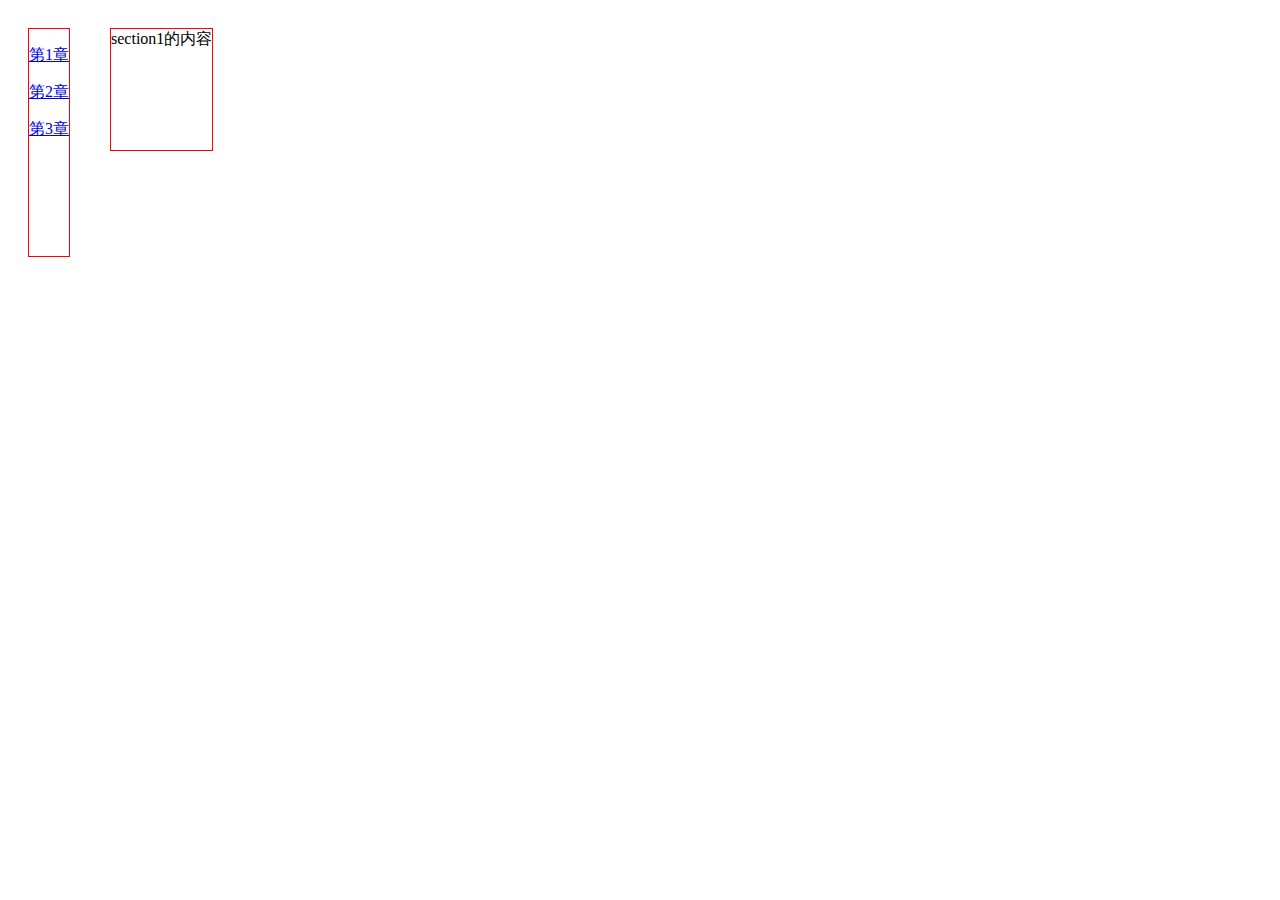
<file: html/home/test.html>
<!DOCTYPE html>
<html lang="en">

<head>
    <meta charset="UTF-8">
    <title>test2</title>
    <style type="text/css">
    div {
        padding-bottom:100px;
    }
    </style>
<script type="text/javascript" src="../rescourses/js/jquery-3.2.1.js"></script>
</head>

<body>
    <div style="float:left;border:1px solid red;margin:20px">
        <p><a href="javascript:;" id="section1">第1章</a></p>
        <p><a href="javascript:;" id="section2">第2章</a></p>
        <p><a href="javascript:;" id="section3">第3章</a></p>
    </div>
    <div style="float:left;border:1px solid red;margin:20px" id="content">

    </div>
    <script>
        $(function(){
            //添加链接的处理事件
            $("a").click(ajax);
            //加载默认的章节
            changeContent();
            //添加popstate事件
            $(window).on("popstate",function(){
                changeContent();
            });
        });
        
        function changeContent(){
            var query = location.href.split("?")[1];
            if (!query) {
                // 如果没有查询条件，则显示默认第1个章节
                history.replaceState(null, "", 
                    location.href + "?name=" + $("#section1")[0].id);    
                changeContent();
            } else {
                //触发按钮click事件，加载内容，
                //注意不要漏了true参数，这样可以和用户直接点击触发的页面变化区别开来
                $("#"+query.split("=")[1]).trigger("click",true);       
            }    
        }
       
        function ajax(event,isPopstate){
            $("#content").html(this.id+"的内容");
            var title = this.id;
            document.title = title;
            if(!isPopstate){
                history.pushState(null, "", location.href.split("?")[0] + "?name=" + title);
            }
        }
  
    </script>
    
</body>

</html>
</file>
<file: html/style/style.css>
/* 临时正题样式 -start */
.bg_head {
    height: 100%;
    /* background-color: #ccc; */
    border:1px solid #cccccc; 
    border-style: none none none solid;
}

.bg_main {
    border: 1px solid #999;
    /* background-color: #ccc; */
}

.bg_shangpin {
    height: 210px;
    border: 1px solid #999;
    background-color: #ccc;
}

.bg_daohang {
    height: 50px;
    border: 1px solid #999;
    background-color: #ccc;
}

/* 临时正题样式 -end */


/* 左侧栏-start */
.main_left_usr{
    padding:0;height:100%
}
#user_area_icon a img{
    border:1px solid black;
}
/* 左侧栏-end */

/* 右侧栏-start */
/* 搜索框 区域边框 */
.main_right_xtop{
    height: 100%;
    border:1px solid #cccccc; 
    border-style: none none solid none;
}

/* 内容区域-表头 */
.main_right_theader{
    border:1px solid #cccccc; 
    border-style: solid none solid none;
}

/* 内容区域-表格 */
.main_right_tb{
    border:1px solid #cccccc; 
    border-style: none none solid none;
}

/* 右侧栏-end */

/* 文件-滚动条 */
#scolls{
    overflow-x:hidden;
    overflow-y: auto;
}
#scolls::-webkit-scrollbar {/*滚动条整体样式*/
    width: 10px;     /*高宽分别对应横竖滚动条的尺寸*/
    height: 1px;
}
#scolls::-webkit-scrollbar-thumb {/*滚动条里面小方块*/
    border-radius: 10px;
     -webkit-box-shadow: inset 0 0 5px rgba(0,0,0,0.2);
    background: #8F8F8F;
}

#scolls::-webkit-scrollbar-track {/*滚动条里面轨道*/
    -webkit-box-shadow: inset 0 0 5px rgba(0,0,0,0.2);
    border-radius: 10px;
    background: #EDEDED;
}

/* 文件-表格/header/字段的文字部分 */
.file-head{
    position: absolute;
    top: 50%;
    transform: translateY(-50%);
    text-decoration : none
}

/* 文件-表格header部分 -start */
.t-header-checkbox{
    height:30px;
    width:30px;
    padding:8px;
    border:1px solid #cccccc; 
    border-style: none solid none none
}
.t-header-checkbox input{
    display:block;margin:0
}
.t-header-icon{
    height:30px;
    width:60px;
    position:relative;
    border:1px solid #cccccc; 
    border-style: none solid none none

}
.t-header-2{
    height:30px;position:relative;
    border:1px solid #cccccc; 
    border-style: none solid none none
}
.t-header-3{
    height:30px;position:relative;
}
/* 文件-表格header部分 -end */

/* 文件-内容部分 start */
.t-body-checkbox{
    height:50px;width:30px;padding:8px;position:relative;
    border:1px solid #cccccc; 
    border-style: none dotted none none
}
.t-body-checkbox input{
    position: absolute;top: 50%;transform: translateY(-50%);margin:0
}
.t-body-icon{
    height:50px;width:60px;position:relative;
    border:1px solid #cccccc; 
    border-style: none dotted none none
}
.t-body-icon a{
    position: absolute;
    top: 50%;
    transform: translateY(-50%);
    text-decoration : none
}
.t-body-icon a span{
    font-size:24px
}
.t-body-file-e{
    height:50px;position:relative;
    border:1px solid #cccccc; 
    border-style: none dotted none none
}
.t-body-file-e2{
    height:50px;position:relative;
}
.t-body-operate a{
    text-decoration : none;
}
.t-body-operate a span{
    font-size:15px
}
.t-body-size_time{
    position: absolute;top: 50%;transform: translateY(-50%)
}
/* 文件-内容部分 end */

/* 垂直居中 */
.e_vertical{
    position: relative;
    top: 50%;
    transform: translateY(-50%);
    text-decoration : none
}
/* 去除圆角，黑色边框 */
.rm_broder_r{
    border-radius: 0;border:1px solid black;
}
/* 去除圆角，无边框 */
.rm_broder_rn{
    border-radius: 0;
    border:0 none;
}
/* 重写的按钮组圆角 */
.list-group-item:first-child{
    border-top-left-radius: 0px;
    border-top-right-radius: 0px;
}
.list-group-item:last-child {
    margin-bottom: 0;
    border-bottom-right-radius: 0px;
    border-bottom-left-radius: 0px;
}
/* 按钮组样式*/
.file_kind_btn{
    border-radius: 0;
    border:1px solid #cccccc; 
    border-style: solid none solid none;
    background: #EDEDED;
    margin-bottom: 20px;
}

/* 垂直居中 user icon*/
.e_vertical_user{
    position: relative;
    top: 50%;
    text-decoration : none
}
</file>
<file: html/rescourses/style/style.css>
/* 临时正题样式 -start */
.bg_head {
    height: 100%;
    /* background-color: #ccc; */
    border:1px solid #cccccc; 
    border-style: none none none solid;
}

.bg_main {
    border: 1px solid #999;
    /* background-color: #ccc; */
}

.bg_shangpin {
    height: 210px;
    border: 1px solid #999;
    background-color: #ccc;
}

.bg_daohang {
    height: 50px;
    border: 1px solid #999;
    background-color: #ccc;
}

/* 临时正题样式 -end */


/* 左侧栏-start */
.main_left_usr{
    padding:0;height:100%
}
#user_area_icon a img{
    border:1px solid black;
}
/* 左侧栏-end */

/* 右侧栏-start */
/* 搜索框 区域边框 */
.main_right_xtop{
    height: 100%;
    border:1px solid #cccccc; 
    border-style: none none solid none;
}

/* 内容区域-表头 */
.main_right_theader{
    border:1px solid #cccccc; 
    border-style: solid none solid none;
}

/* 内容区域-表格 */
.main_right_tb{
    border:1px solid #cccccc; 
    border-style: none none solid none;
}

/* 右侧栏-end */

/* 文件-滚动条 */
#scolls{
    overflow-x:hidden;
    overflow-y: overlay;
}

#scolls::-webkit-scrollbar {/*滚动条整体样式*/
    width: 4px;     /*高宽分别对应横竖滚动条的尺寸*/
    height: 1px;
    background: transparent;
}
#scolls::-webkit-scrollbar-thumb {/*滚动条里面小方块*/
    border-radius: 10px;
    -webkit-box-shadow: inset 0 0 5px rgba(0,0,0,0.2);
    background: #8F8F8F;
}

#scolls::-webkit-scrollbar-track {/*滚动条里面轨道*/
    -webkit-box-shadow: inset 0 0 5px rgba(0,0,0,0.2);
    border-radius: 10px;
    background: #EDEDED;
}

#parent{
    width: 100%;
    height: 100%;
    overflow: hidden;
}

#child{
    width: 100%;
    height: 100%;
    overflow-y: scroll;
    padding-right: 17px; /* Increase/decrease this value for cross-browser compatibility */
    box-sizing: content-box; /* So the width will be 100% + 17px */
}

/* 文件-表格/header/字段的文字部分 */
.file-head{
    position: absolute;
    top: 50%;
    transform: translateY(-50%);
    text-decoration : none
}

/* 文件-表格header部分 -start */
.t-header-checkbox{
    height:30px;
    width:30px;
    padding:8px;
    border:1px solid #cccccc; 
    border-style: none solid none none
}
.t-header-checkbox input{
    display:block;margin:0
}
.t-header-icon{
    height:30px;
    width:60px;
    position:relative;
    border:1px solid #cccccc; 
    border-style: none solid none none

}
.t-header-2{
    height:30px;position:relative;
    border:1px solid #cccccc; 
    border-style: none solid none none
}
.t-header-3{
    height:30px;position:relative;
}
/* 文件-表格header部分 -end */

/* 文件-内容部分 start */
.t-body-checkbox{
    height:50px;width:30px;padding:8px;position:relative;
    border:1px solid #cccccc; 
    border-style: none dotted none none
}
.t-body-checkbox input{
    position: absolute;top: 50%;transform: translateY(-50%);margin:0
}
.t-body-icon{
    height:50px;width:60px;position:relative;
    border:1px solid #cccccc; 
    border-style: none dotted none none
}
.t-body-icon a{
    position: absolute;
    top: 50%;
    transform: translateY(-50%);
    text-decoration : none
}
.t-body-icon a span{
    font-size:24px
}
.t-body-file-e{
    height:50px;position:relative;
    border:1px solid #cccccc; 
    border-style: none dotted none none
}
.t-body-file-e2{
    height:50px;position:relative;
}
.t-body-operate a{
    text-decoration : none;
}
.t-body-operate a span{
    font-size:15px
}
.t-body-size_time{
    position: absolute;top: 50%;transform: translateY(-50%)
}
.filename-l{
    white-space:nowrap; overflow:hidden; text-overflow:ellipsis; width:90%
}
/* 文件-内容部分 end */

/* 垂直居中 */
.e_vertical{
    position: relative;
    top: 50%;
    transform: translateY(-50%);
    text-decoration : none
}
/* 去除圆角 */
.rm_radius{
    border-radius: 0;
}

/* 去除圆角，黑色边框 */
.rm_broder_r{
    border-radius: 0;border:1px solid black;
}
/* 去除圆角，无边框 */
.rm_broder_rn{
    border-radius: 0;
    border:0 none;
}
/* 去除圆角，底部黑边框 */
.rm_broder_rb{
    border-radius: 0;
    border:1px solid black; 
    border-style: none none solid none;
}
/* 按钮hover样式 */
.btn_hover:hover{
    border-radius: 0;border:1px solid black;
}
/* 重写的按钮组圆角 */
.list-group-item:first-child{
    border-top-left-radius: 0px;
    border-top-right-radius: 0px;
}
.list-group-item:last-child {
    margin-bottom: 0;
    border-bottom-right-radius: 0px;
    border-bottom-left-radius: 0px;
}
/* 按钮组样式*/
.file_kind_btn{
    border-radius: 0;
    border:1px solid #cccccc; 
    border-style: solid none solid none;
    background: #EDEDED;
    margin-bottom: 20px;
}

.file_kind_btn_new{
    border-radius: 0;
    border:1px solid #cccccc; 
    border-style: solid none solid none;
    background: #EDEDED;
    margin-bottom: 20px;
    padding: 0.45rem 1.25rem
}


/* 垂直居中 user icon*/
.e_vertical_user{
    position: relative;
    top: 50%;
    text-decoration : none
}

/* 重写popover样式 */
.popover{
    border-radius: 0;border:1px solid black;
}

/* 登陆框样式*/
#lo_popover{
    position: relative;width: 280px
}

/* 上传框样式 */
.upload_title{
    height:40px; background: #eee; 
    font-size: 15px; 
    line-height: 40px;  
    font-weight: bold; 

}

/* 标记文件样式 */
.icon_marked{
    color:#FFD700;
}

/* 上传文件名过长省略 */
.up_file_name{
    white-space: nowrap;
    overflow: hidden;
    text-overflow: ellipsis;
}
</file>
